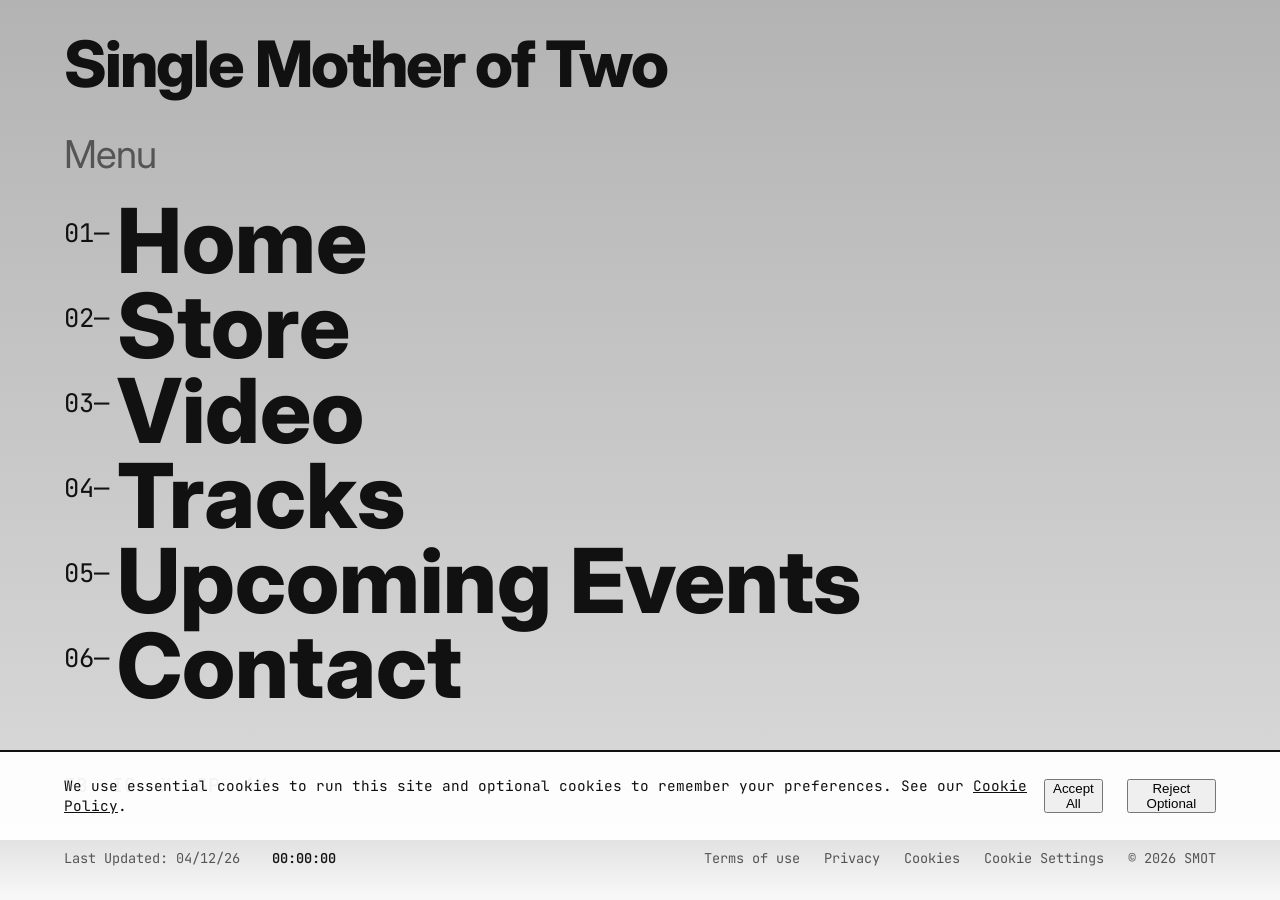
<file: index.html>
<!DOCTYPE html>
<html lang="en">

<head>
    <meta charset="UTF-8">
    <meta name="viewport" content="width=device-width, initial-scale=1.0">
    <title>SMOT | Official Site</title>
    <!-- Brutalist fonts: Inter for bold headings, JetBrains Mono for metadata -->
    <link rel="preconnect" href="https://fonts.googleapis.com">
    <link rel="preconnect" href="https://fonts.gstatic.com" crossorigin>
    <link
        href="https://fonts.googleapis.com/css2?family=Inter:wght@400;600;800&family=JetBrains+Mono:wght@400;600&display=swap"
        rel="stylesheet">
    <link rel="icon" type="image/svg+xml" href="assets/favicon.svg">
    <link rel="stylesheet" href="assets/style.css">

    <!-- SpectraNoise WebGL script -->
    <script src="assets/spectra-noise.js"></script>
</head>

<body>
    <!-- Full viewport WebGL background -->
    <canvas id="spectra-bg"></canvas>

    <!-- Dark overlay to ensure text readability -->
    <div class="bg-overlay"></div>

    <!-- Right-aligned main content layout -->
    <main class="main-content">

        <!-- Header / Identity -->
        <header class="header">
            <h1 class="logo">Single Mother of Two</h1>
            <button class="menu-toggle" aria-label="Toggle menu" id="js-menu-toggle">
                <span></span>
                <span></span>
                <span></span>
            </button>
        </header>

        <!-- Right-aligned navigation list -->
        <nav class="nav-list" id="js-nav-list">
            <h2 class="nav-section-title">Menu</h2>
            <a href="index.html" class="nav-item"><span>01—</span>Home</a>
            <a href="#store" class="nav-item"><span>02—</span>Store</a>
            <a href="#video" class="nav-item"><span>03—</span>Video</a>
            <a href="#tracks" class="nav-item"><span>04—</span>Tracks</a>
            <a href="#events" class="nav-item"><span>05—</span>Upcoming Events</a>
            <a href="contact.html" class="nav-item"><span>06—</span>Contact</a>

            <div class="social-links-inline">
                <a href="#" aria-label="Facebook">FB</a>
                <a href="#" aria-label="Instagram">IG</a>
                <a href="#" aria-label="X">X</a>
                <a href="#" aria-label="Spotify">SP</a>
                <a href="#" aria-label="Apple Music">AM</a>
            </div>
        </nav>

        <!-- Content Portals -->
        <div class="content-sections">
            <section id="store" class="section-overlay">
                <div class="section-header">
                    <h2 class="section-title">Store</h2>
                    <a href="#" class="close-btn" data-close="store">(Close...)</a>
                </div>
                <div class="store-grid">
                    <div class="product">
                        <img src="public/2.jpg" alt="SMOT LP">
                        <div class="product-meta">
                            <h3>SMOT LP</h3>
                            <a href="#" class="btn-text">PRE-ORDER</a>
                        </div>
                    </div>
                    <div class="product">
                        <img src="public/3.jpg" alt="SMOT T-SHIRT">
                        <div class="product-meta">
                            <h3>SMOT T-SHIRT</h3>
                            <a href="#" class="btn-text">PRE-ORDER</a>
                        </div>
                    </div>
                    <div class="product">
                        <img src="public/4.jpg" alt="SMOT BUNDLE">
                        <div class="product-meta">
                            <h3>SMOT BUNDLE</h3>
                            <a href="#" class="btn-text">PRE-ORDER</a>
                        </div>
                    </div>
                </div>
            </section>

            <section id="video" class="section-overlay">
                <div class="section-header">
                    <h2 class="section-title">Video</h2>
                    <a href="#" class="close-btn" data-close="video">(Close...)</a>
                </div>
                <div class="video-container">
                    <iframe width="560" height="315" src="https://www.youtube-nocookie.com/embed/dQw4w9WgXcQ"
                        title="YouTube video player" frameborder="0"
                        allow="accelerometer; autoplay; clipboard-write; encrypted-media; gyroscope; picture-in-picture"
                        allowfullscreen></iframe>
                </div>
            </section>

            <section id="tracks" class="section-overlay">
                <div class="section-header">
                    <h2 class="section-title">Tracks</h2>
                    <a href="#" class="close-btn" data-close="tracks">(Close...)</a>
                </div>
                <div class="list-layout" id="tracks-list">
                    <div class="list-item">
                        <div class="list-meta">Loading...</div>
                        <div class="list-body">
                            <strong>Fetching tracks</strong>
                            <span>From SoundCloud</span>
                        </div>
                        <div class="list-actions">
                            <a href="https://soundcloud.com/singlemotheroftwo/tracks" target="_blank"
                                rel="noopener noreferrer">(Open)</a>
                        </div>
                    </div>
                </div>
                <div class="track-player" id="track-player">
                    <div class="video-container track-player-frame">
                        <iframe id="soundcloud-player" src="about:blank" title="SoundCloud player" frameborder="0"
                            allow="autoplay"></iframe>
                    </div>
                </div>
            </section>

            <section id="events" class="section-overlay">
                <div class="section-header">
                    <h2 class="section-title">Upcoming Events</h2>
                    <a href="#" class="close-btn" data-close="events">(Close...)</a>
                </div>
                <div class="list-layout">
                    <div class="list-item">
                        <div class="list-meta">07 Apr 26</div>
                        <div class="list-body">
                            <strong>DUST</strong>
                            <span>Brighton And Hove</span>
                        </div>
                        <div class="list-actions">
                            <a href="#">(Tickets...)</a>
                            <a href="#">(Going...)</a>
                        </div>
                    </div>
                    <div class="list-item">
                        <div class="list-meta">08 Apr 26</div>
                        <div class="list-body">
                            <strong>Colour Factory</strong>
                            <span>London</span>
                        </div>
                        <div class="list-actions">
                            <a href="#">(Tickets...)</a>
                            <a href="#">(Going...)</a>
                        </div>
                    </div>
                </div>
            </section>
        </div>

    </main>

    <!-- Digital clock style footer -->
    <footer class="footer">
        <div class="footer-meta">
            <span>Last Updated:
                <script>document.write(new Date().toLocaleDateString('en-GB', { day: 'numeric', month: 'numeric', year: '2-digit' }))</script>
            </span>
            <span id="clock" class="clock">00:00:00</span>
        </div>
        <div class="footer-links">
            <a href="terms.html" target="_blank" rel="noopener noreferrer">Terms of use</a>
            <a href="privacy.html" target="_blank" rel="noopener noreferrer">Privacy</a>
            <a href="cookies.html" target="_blank" rel="noopener noreferrer">Cookies</a>
            <a href="cookies.html#settings" target="_blank" rel="noopener noreferrer">Cookie Settings</a>
            <span>© 2026 SMOT</span>
        </div>
    </footer>

    <script src="assets/main.js"></script>
    <script src="assets/cookies.js"></script>
</body>

</html>
</file>
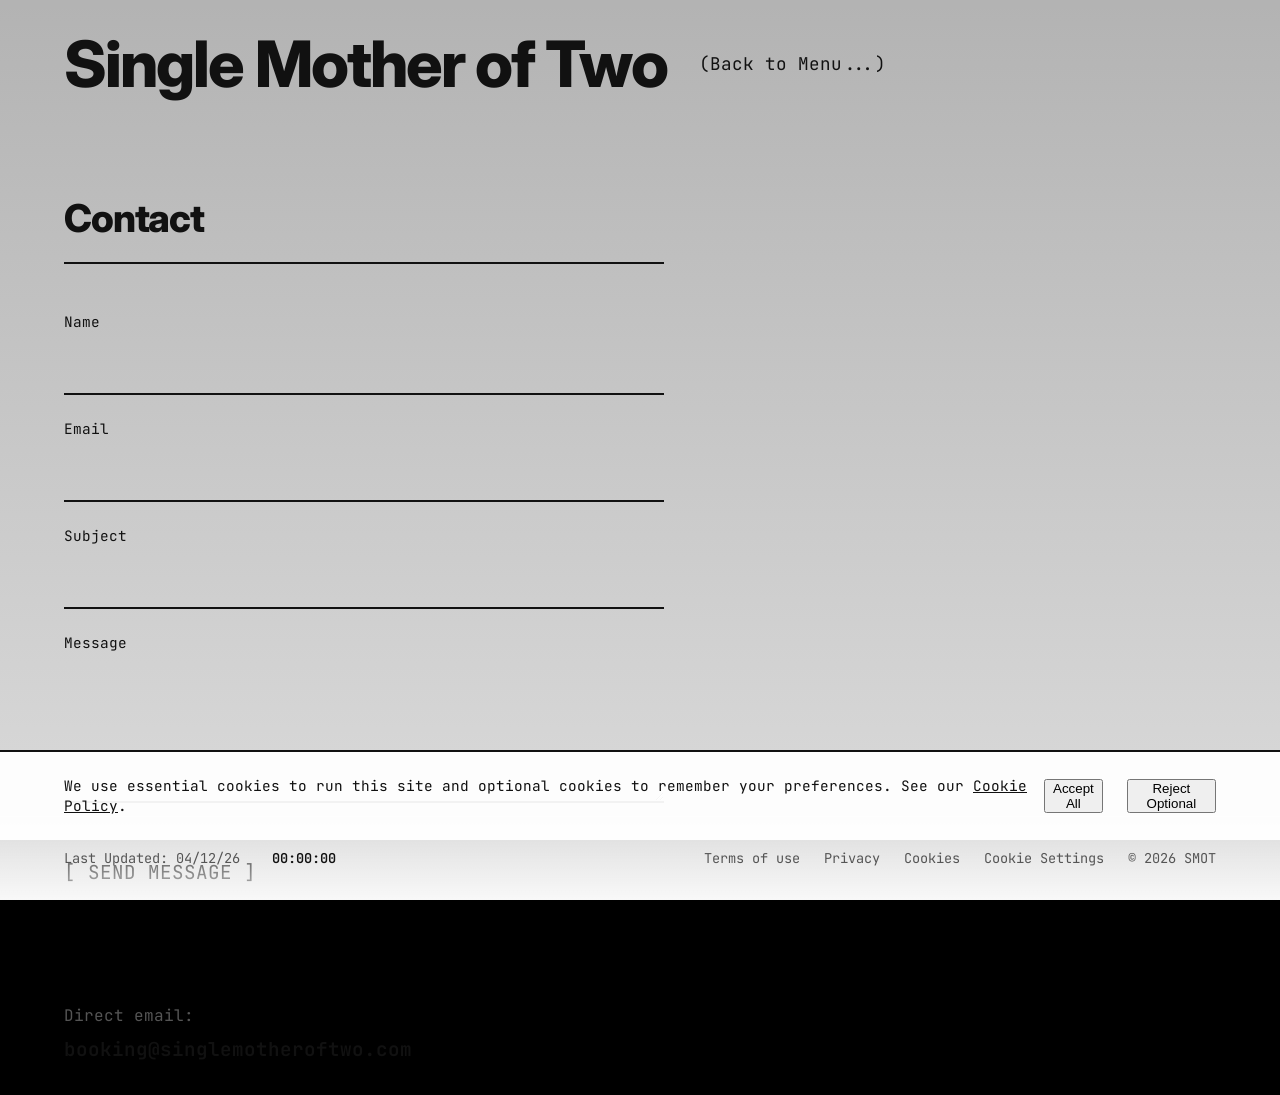
<file: contact.html>
<!DOCTYPE html>
<html lang="en">

<head>
    <meta charset="UTF-8">
    <meta name="viewport" content="width=device-width, initial-scale=1.0">
    <title>SMOT | Contact</title>
    <!-- Brutalist fonts: Inter for bold headings, JetBrains Mono for metadata -->
    <link rel="preconnect" href="https://fonts.googleapis.com">
    <link rel="preconnect" href="https://fonts.gstatic.com" crossorigin>
    <link
        href="https://fonts.googleapis.com/css2?family=Inter:wght@400;600;800&family=JetBrains+Mono:wght@400;600&display=swap"
        rel="stylesheet">
    <link rel="icon" type="image/svg+xml" href="assets/favicon.svg">
    <link rel="stylesheet" href="assets/style.css">

    <!-- SpectraNoise WebGL script -->
    <script src="assets/spectra-noise.js"></script>
</head>

<body>
    <!-- Full viewport WebGL background -->
    <canvas id="spectra-bg"></canvas>

    <!-- Dark overlay to ensure text readability -->
    <div class="bg-overlay"></div>

    <main class="main-content">
        <!-- Header / Identity -->
        <header class="header">
            <h1 class="logo">Single Mother of Two</h1>
            <a href="index.html" class="close-btn" style="margin-left: 2rem;">(Back to Menu...)</a>
        </header>

        <!-- Left-aligned Contact form -->
        <div style="width: 100%; max-width: 600px; margin-top: 4rem;">
            <div class="section-header">
                <h2 class="section-title">Contact</h2>
            </div>

            <form id="contact-form" class="contact-form" novalidate>
                <div style="display: flex; flex-direction: column; text-align: left;">
                    <label for="contact-name">Name</label>
                    <input id="contact-name" name="name" type="text" autocomplete="name" required>
                </div>

                <div style="display: flex; flex-direction: column; text-align: left;">
                    <label for="contact-email">Email</label>
                    <input id="contact-email" name="email" type="email" autocomplete="email" required>
                </div>

                <div style="display: flex; flex-direction: column; text-align: left;">
                    <label for="contact-subject">Subject</label>
                    <input id="contact-subject" name="subject" type="text" required>
                </div>

                <div style="display: flex; flex-direction: column; text-align: left;">
                    <label for="contact-message">Message</label>
                    <textarea id="contact-message" name="message" required></textarea>
                </div>

                <input id="contact-honeypot" name="company" type="text" tabindex="-1" autocomplete="off"
                    aria-hidden="true">
                <input id="contact-started-at" name="started_at" type="hidden">
                <input id="contact-interacted" name="interacted" type="hidden" value="0">

                <button type="submit" class="btn-text"
                    style="background: none; border: none; cursor: pointer; text-align: left; padding: 1rem 0; font-size: 1.2rem; margin-top: 1rem;">[
                    SEND MESSAGE ]</button>
                <p id="contact-form-status" class="contact-status" aria-live="polite"
                    style="font-family: var(--font-mono); margin-top: 1rem;"></p>
            </form>

            <div style="margin-top: 4rem; font-family: var(--font-mono); text-align: left;">
                <p style="color: var(--text-secondary); margin-bottom: 0.5rem;">Direct email:</p>
                <a href="mailto:booking@singlemotheroftwo.com"
                    style="font-size: 1.2rem; font-weight: 600;">booking@singlemotheroftwo.com</a>
            </div>
        </div>
    </main>

    <!-- Digital clock style footer -->
    <footer class="footer">
        <div class="footer-meta">
            <span>Last Updated:
                <script>document.write(new Date().toLocaleDateString('en-GB', { day: 'numeric', month: 'numeric', year: '2-digit' }))</script>
            </span>
            <span id="clock" class="clock">00:00:00</span>
        </div>
        <div class="footer-links">
            <a href="terms.html" target="_blank" rel="noopener noreferrer">Terms of use</a>
            <a href="privacy.html" target="_blank" rel="noopener noreferrer">Privacy</a>
            <a href="cookies.html" target="_blank" rel="noopener noreferrer">Cookies</a>
            <a href="cookies.html#settings" target="_blank" rel="noopener noreferrer">Cookie Settings</a>
            <span>© 2026 SMOT</span>
        </div>
    </footer>

    <script src="assets/main.js"></script>
    <script src="assets/contact.js"></script>
    <script src="assets/cookies.js"></script>
</body>

</html>
</file>
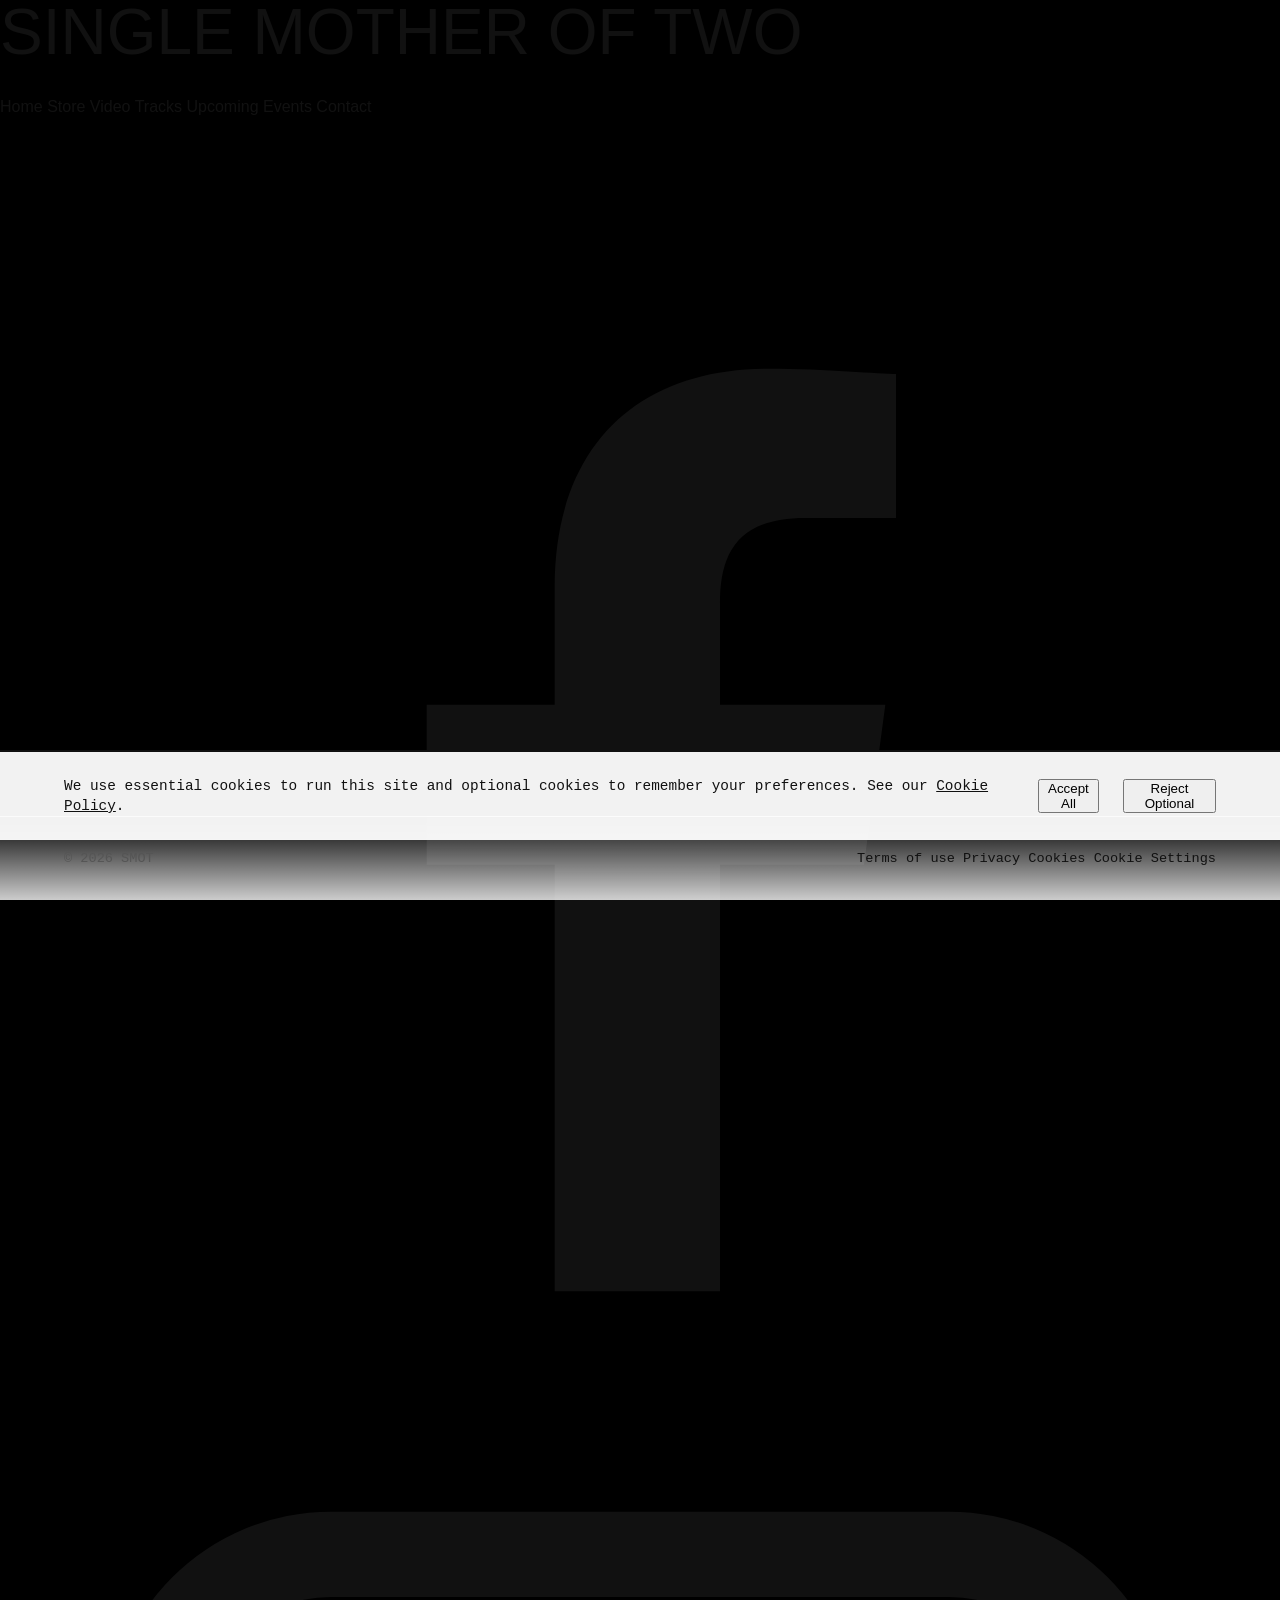
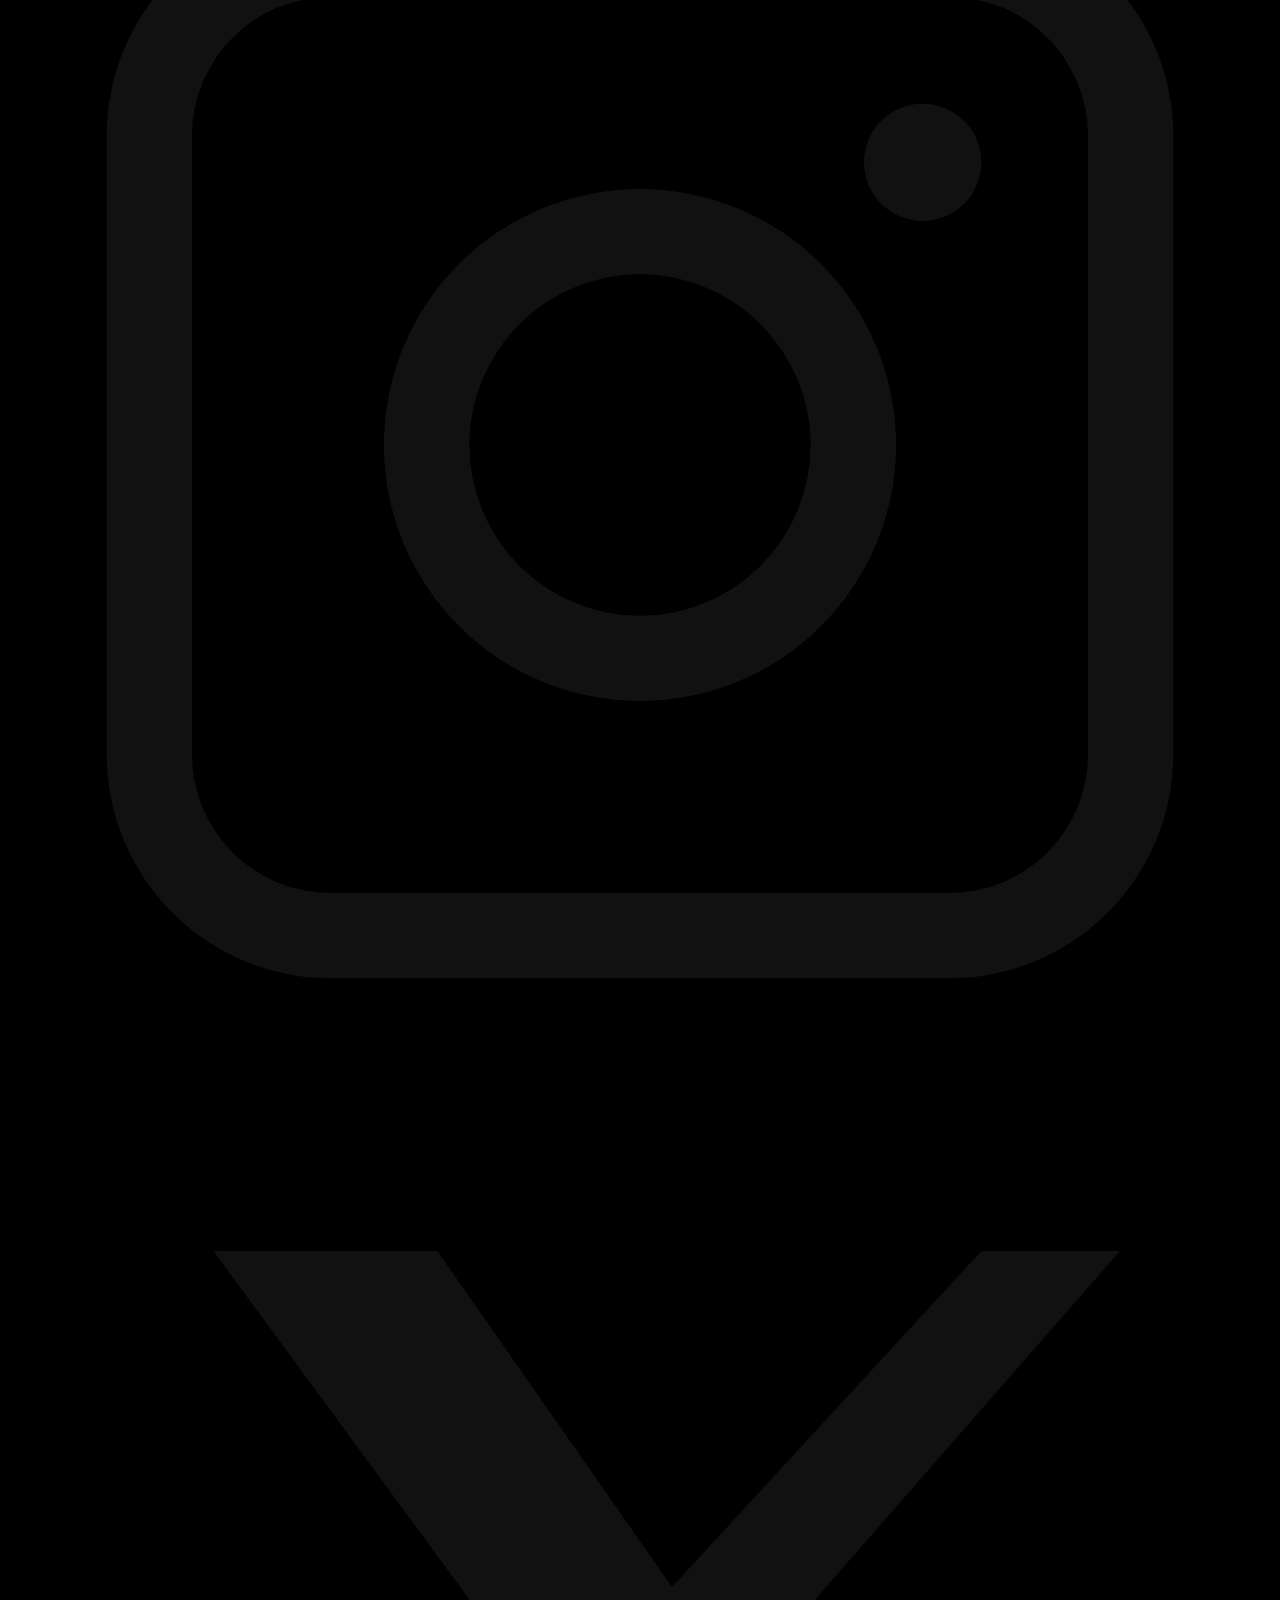
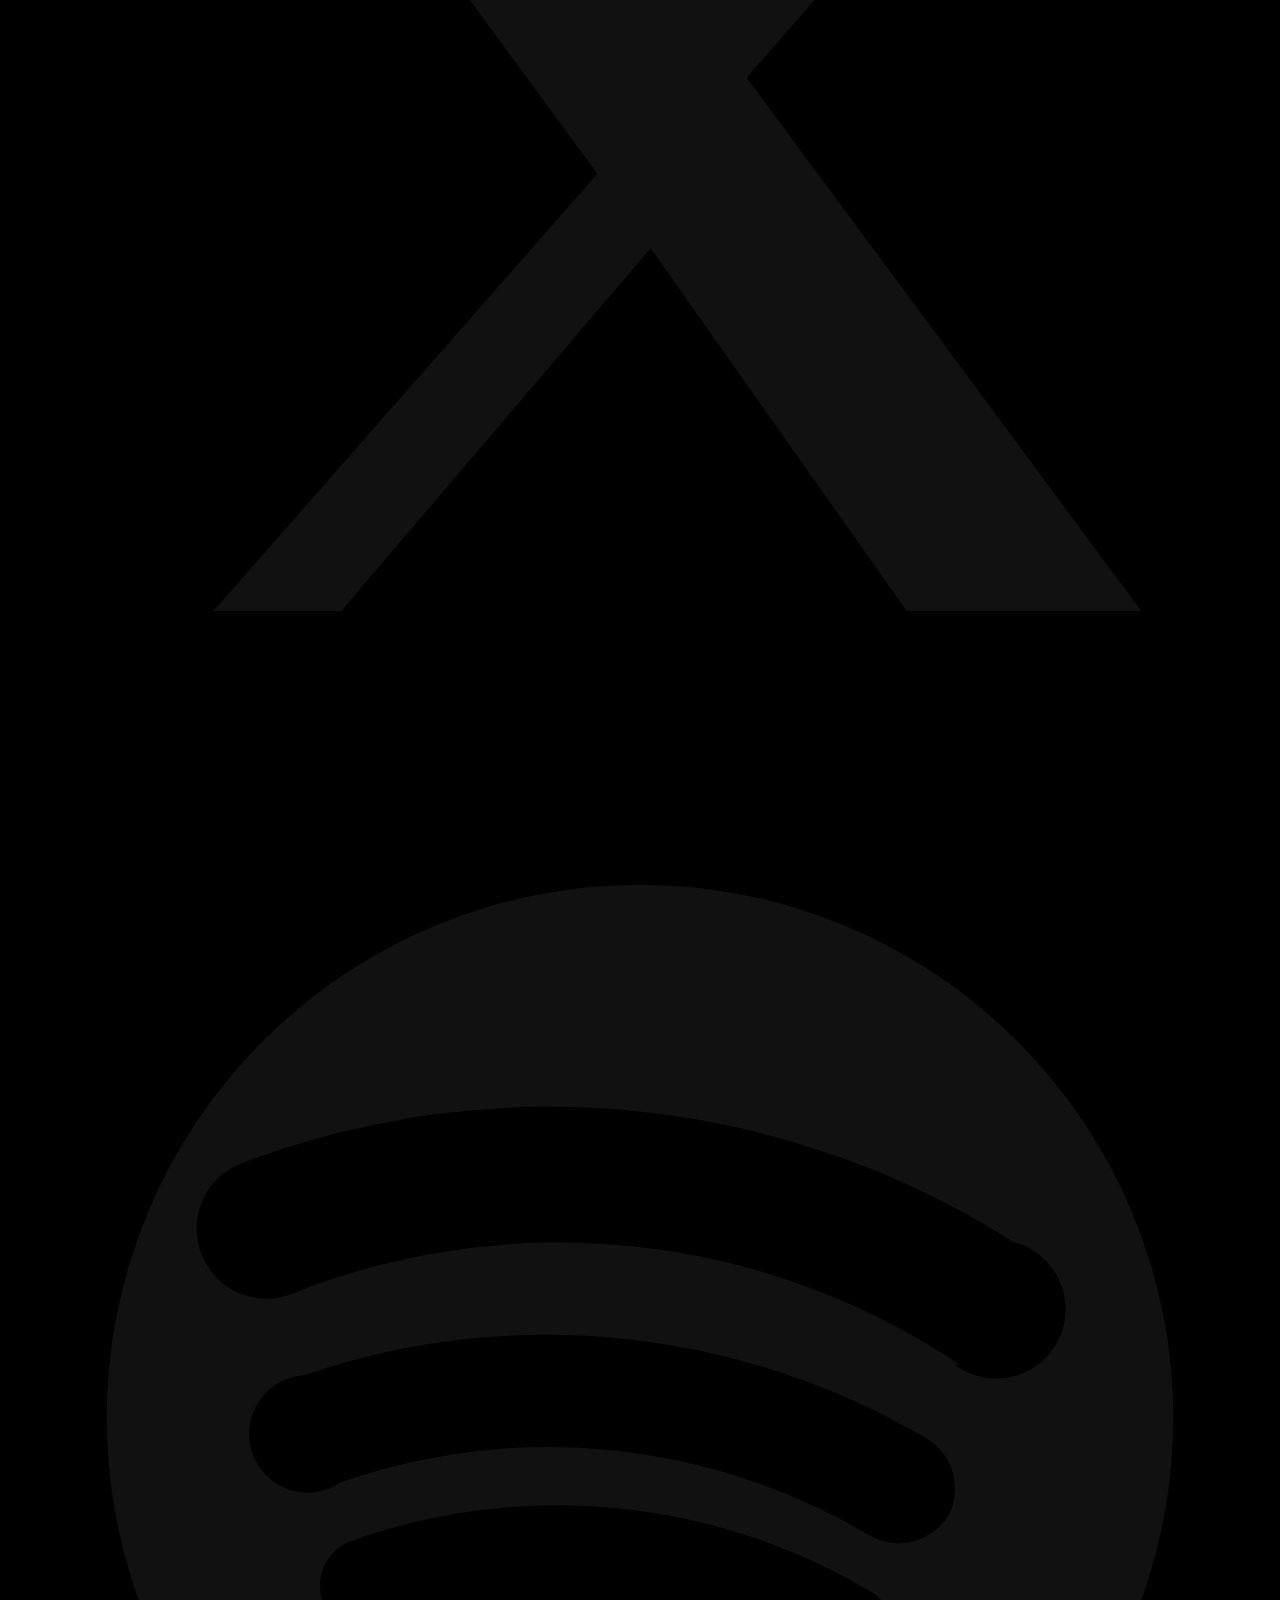
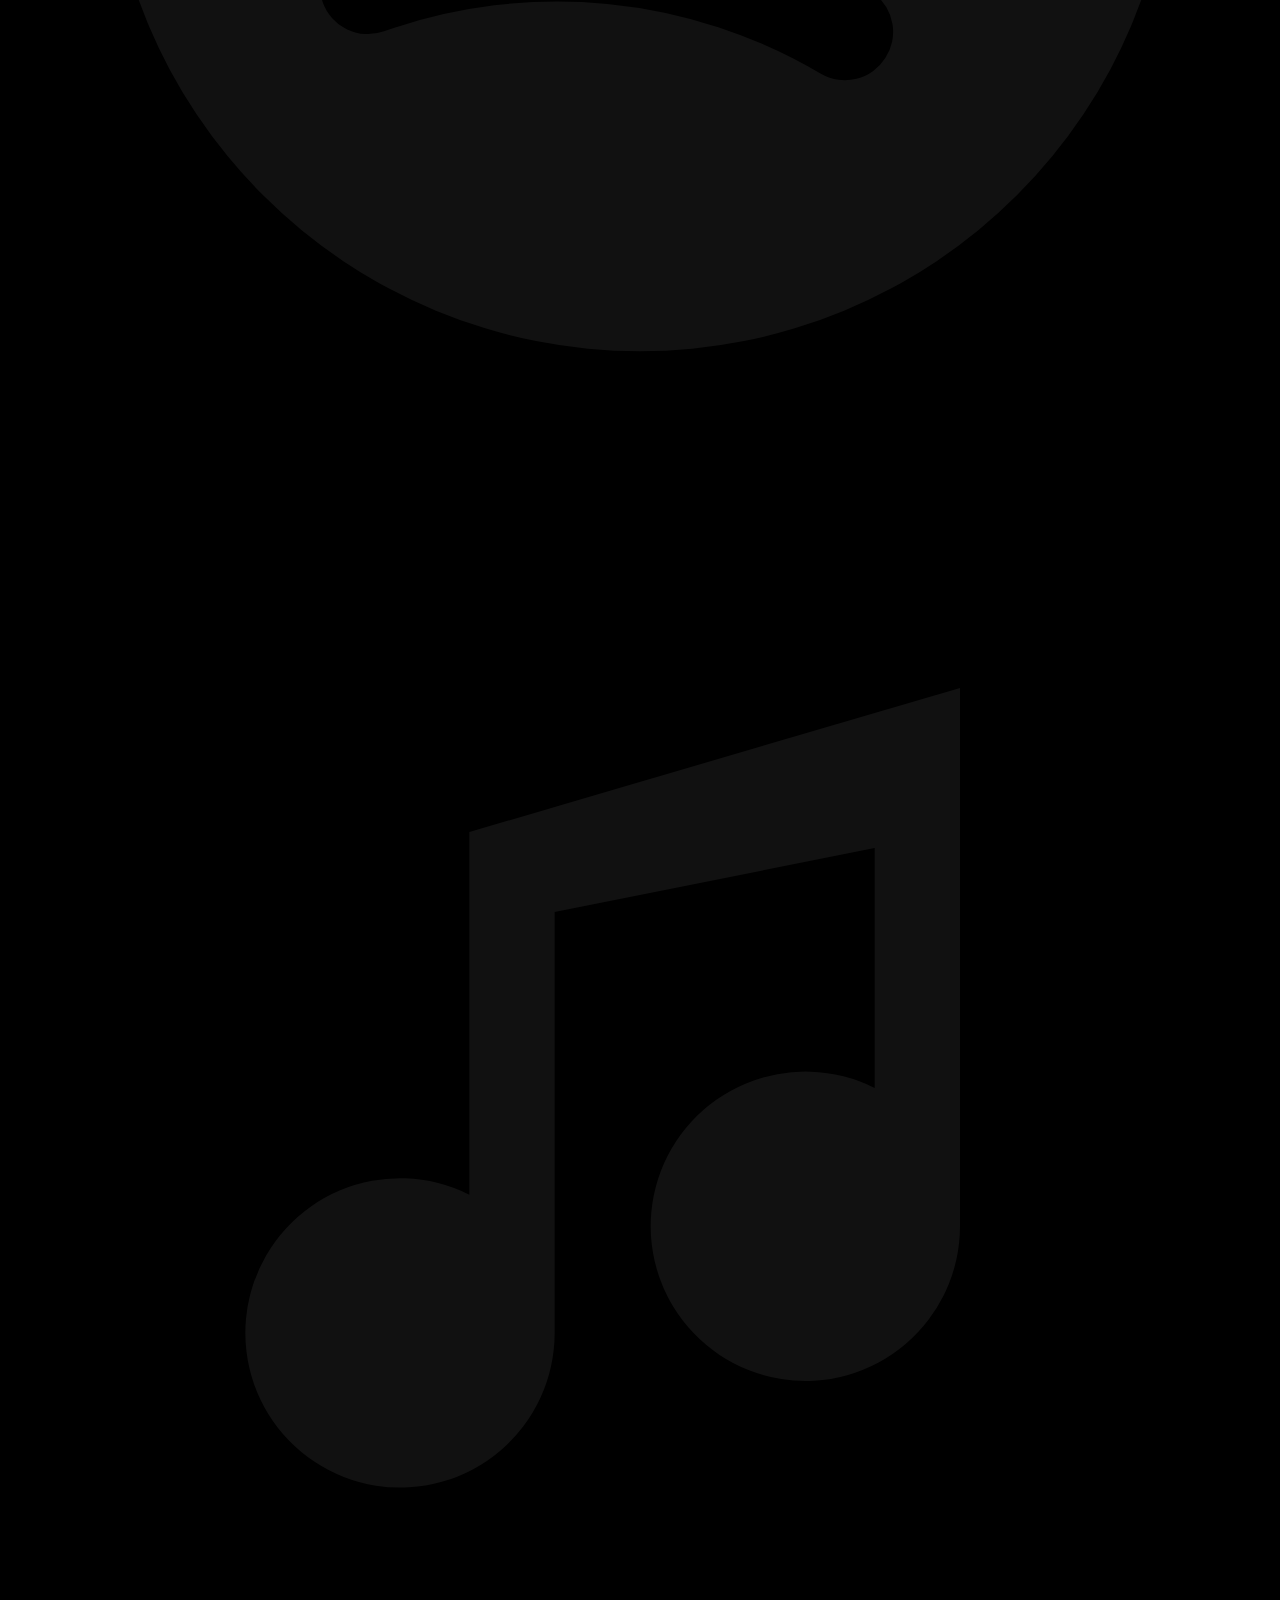
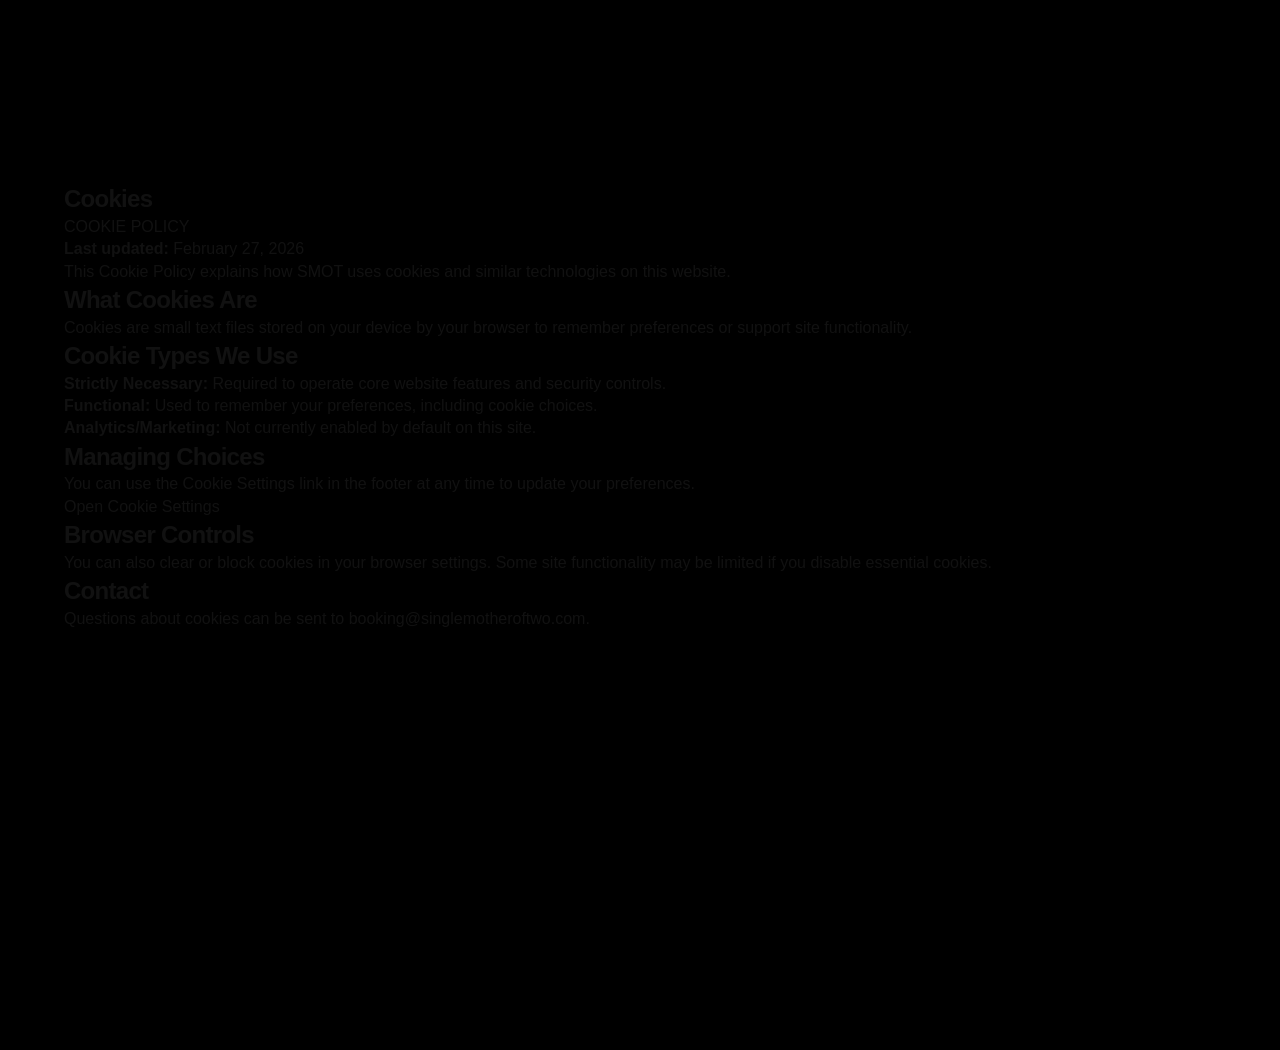
<file: cookies.html>
<!DOCTYPE html>
<html lang="en">

<head>
    <meta charset="UTF-8">
    <meta name="viewport" content="width=device-width, initial-scale=1.0">
    <title>SMOT | Cookie Policy</title>
    <link rel="preconnect" href="https://fonts.googleapis.com">
    <link rel="preconnect" href="https://fonts.gstatic.com" crossorigin>
    <link
        href="https://fonts.googleapis.com/css2?family=Montserrat:wght@300;400;500;600&family=Playfair+Display:ital,wght@0,400;0,600;1,400&display=swap"
        rel="stylesheet">
    <link rel="icon" type="image/svg+xml" href="assets/favicon.svg">
    <link rel="stylesheet" href="assets/style.css">
</head>

<body>
    <div class="background-container"></div>

    <header class="header">
        <a href="index.html" class="logo">SINGLE MOTHER OF TWO</a>
        <button class="menu-toggle" aria-label="Toggle menu">
            <span></span>
            <span></span>
            <span></span>
        </button>
    </header>

    <div class="menu-overlay">
        <nav class="overlay-nav">
            <a href="index.html">Home</a>
            <a href="index.html#store">Store</a>
            <a href="index.html#video">Video</a>
            <a href="index.html#tracks">Tracks</a>
            <a href="index.html#events">Upcoming Events</a>
            <a href="contact.html">Contact</a>
        </nav>
        <div class="social-links">
            <a href="#" aria-label="Facebook">
                <svg viewBox="0 0 24 24" aria-hidden="true">
                    <path d="M13.5 22v-8h2.7l.4-3h-3.1V9.1c0-.9.3-1.6 1.6-1.6h1.7V4.8c-.3 0-1.3-.1-2.4-.1-2.4 0-4 1.4-4 4.1V11H8v3h2.4v8h3.1z" fill="currentColor"/>
                </svg>
            </a>
            <a href="#" aria-label="Instagram">
                <svg viewBox="0 0 24 24" aria-hidden="true">
                    <path d="M12 7.2A4.8 4.8 0 1 0 12 16.8 4.8 4.8 0 1 0 12 7.2zm0 8A3.2 3.2 0 1 1 12 8.8a3.2 3.2 0 0 1 0 6.4z" fill="currentColor"/>
                    <path d="M17.8 2H6.2A4.2 4.2 0 0 0 2 6.2v11.6A4.2 4.2 0 0 0 6.2 22h11.6a4.2 4.2 0 0 0 4.2-4.2V6.2A4.2 4.2 0 0 0 17.8 2zm2.6 15.8a2.6 2.6 0 0 1-2.6 2.6H6.2a2.6 2.6 0 0 1-2.6-2.6V6.2a2.6 2.6 0 0 1 2.6-2.6h11.6a2.6 2.6 0 0 1 2.6 2.6v11.6z" fill="currentColor"/>
                    <circle cx="17.3" cy="6.7" r="1.1" fill="currentColor"/>
                </svg>
            </a>
            <a href="#" aria-label="X">
                <svg viewBox="0 0 24 24" aria-hidden="true">
                    <path d="M4 3h4.2l4.4 6.3L18.4 3H21l-7 8 7.4 10H17l-4.8-6.8L6.4 21H4l7.2-8.2z" fill="currentColor"/>
                </svg>
            </a>
            <a href="#" aria-label="Spotify">
                <svg viewBox="0 0 24 24" aria-hidden="true">
                    <path d="M12 2a10 10 0 1 0 10 10A10 10 0 0 0 12 2zm4.6 14.5a.9.9 0 0 1-1.2.3 9.7 9.7 0 0 0-8.2-.8.9.9 0 1 1-.6-1.7 11.5 11.5 0 0 1 9.8 1 .9.9 0 0 1 .2 1.2zm1.2-2.7a1.1 1.1 0 0 1-1.5.4 11.8 11.8 0 0 0-9.9-1 1.1 1.1 0 1 1-.7-2 14 14 0 0 1 11.7 1.2 1.1 1.1 0 0 1 .4 1.4zm.2-2.8A13.5 13.5 0 0 0 5.4 9.7a1.3 1.3 0 1 1-.8-2.5 16.2 16.2 0 0 1 14.4 1.5 1.3 1.3 0 1 1-1.1 2.3z" fill="currentColor"/>
                </svg>
            </a>
            <a href="#" aria-label="Apple Music">
                <svg viewBox="0 0 24 24" aria-hidden="true">
                    <path d="M18 4.2v10.1a2.9 2.9 0 1 1-1.6-2.6V7.2l-6 1.2v7.9a2.9 2.9 0 1 1-1.6-2.6V6.9z" fill="currentColor"/>
                </svg>
            </a>
        </div>
    </div>

    <main class="main-content">
        <section class="hero contact-hero">
            <h1 class="hero-title">Cookies</h1>
            <p class="hero-subtitle">COOKIE POLICY</p>
        </section>

        <section class="legal-section">
            <p><strong>Last updated:</strong> February 27, 2026</p>
            <p>This Cookie Policy explains how SMOT uses cookies and similar technologies on this website.</p>

            <h2 class="section-heading">What Cookies Are</h2>
            <p>Cookies are small text files stored on your device by your browser to remember preferences or support site functionality.</p>

            <h2 class="section-heading">Cookie Types We Use</h2>
            <p><strong>Strictly Necessary:</strong> Required to operate core website features and security controls.</p>
            <p><strong>Functional:</strong> Used to remember your preferences, including cookie choices.</p>
            <p><strong>Analytics/Marketing:</strong> Not currently enabled by default on this site.</p>

            <h2 class="section-heading">Managing Choices</h2>
            <p>You can use the Cookie Settings link in the footer at any time to update your preferences.</p>
            <p><a href="#" data-open-cookie-settings class="btn btn-outline btn-sm">Open Cookie Settings</a></p>

            <h2 class="section-heading">Browser Controls</h2>
            <p>You can also clear or block cookies in your browser settings. Some site functionality may be limited if you disable essential cookies.</p>

            <h2 class="section-heading">Contact</h2>
            <p>Questions about cookies can be sent to <a href="mailto:booking@singlemotheroftwo.com">booking@singlemotheroftwo.com</a>.</p>
        </section>
    </main>

    <footer class="footer">
        <p>© 2026 SMOT</p>
        <div class="legal-links">
            <a href="terms.html" target="_blank" rel="noopener noreferrer">Terms of use</a>
            <a href="privacy.html" target="_blank" rel="noopener noreferrer">Privacy</a>
            <a href="cookies.html" target="_blank" rel="noopener noreferrer">Cookies</a>
            <a href="cookies.html#settings" target="_blank" rel="noopener noreferrer">Cookie Settings</a>
        </div>
    </footer>

    <script src="assets/main.js"></script>
    <script src="assets/cookies.js"></script>
</body>

</html>
</file>
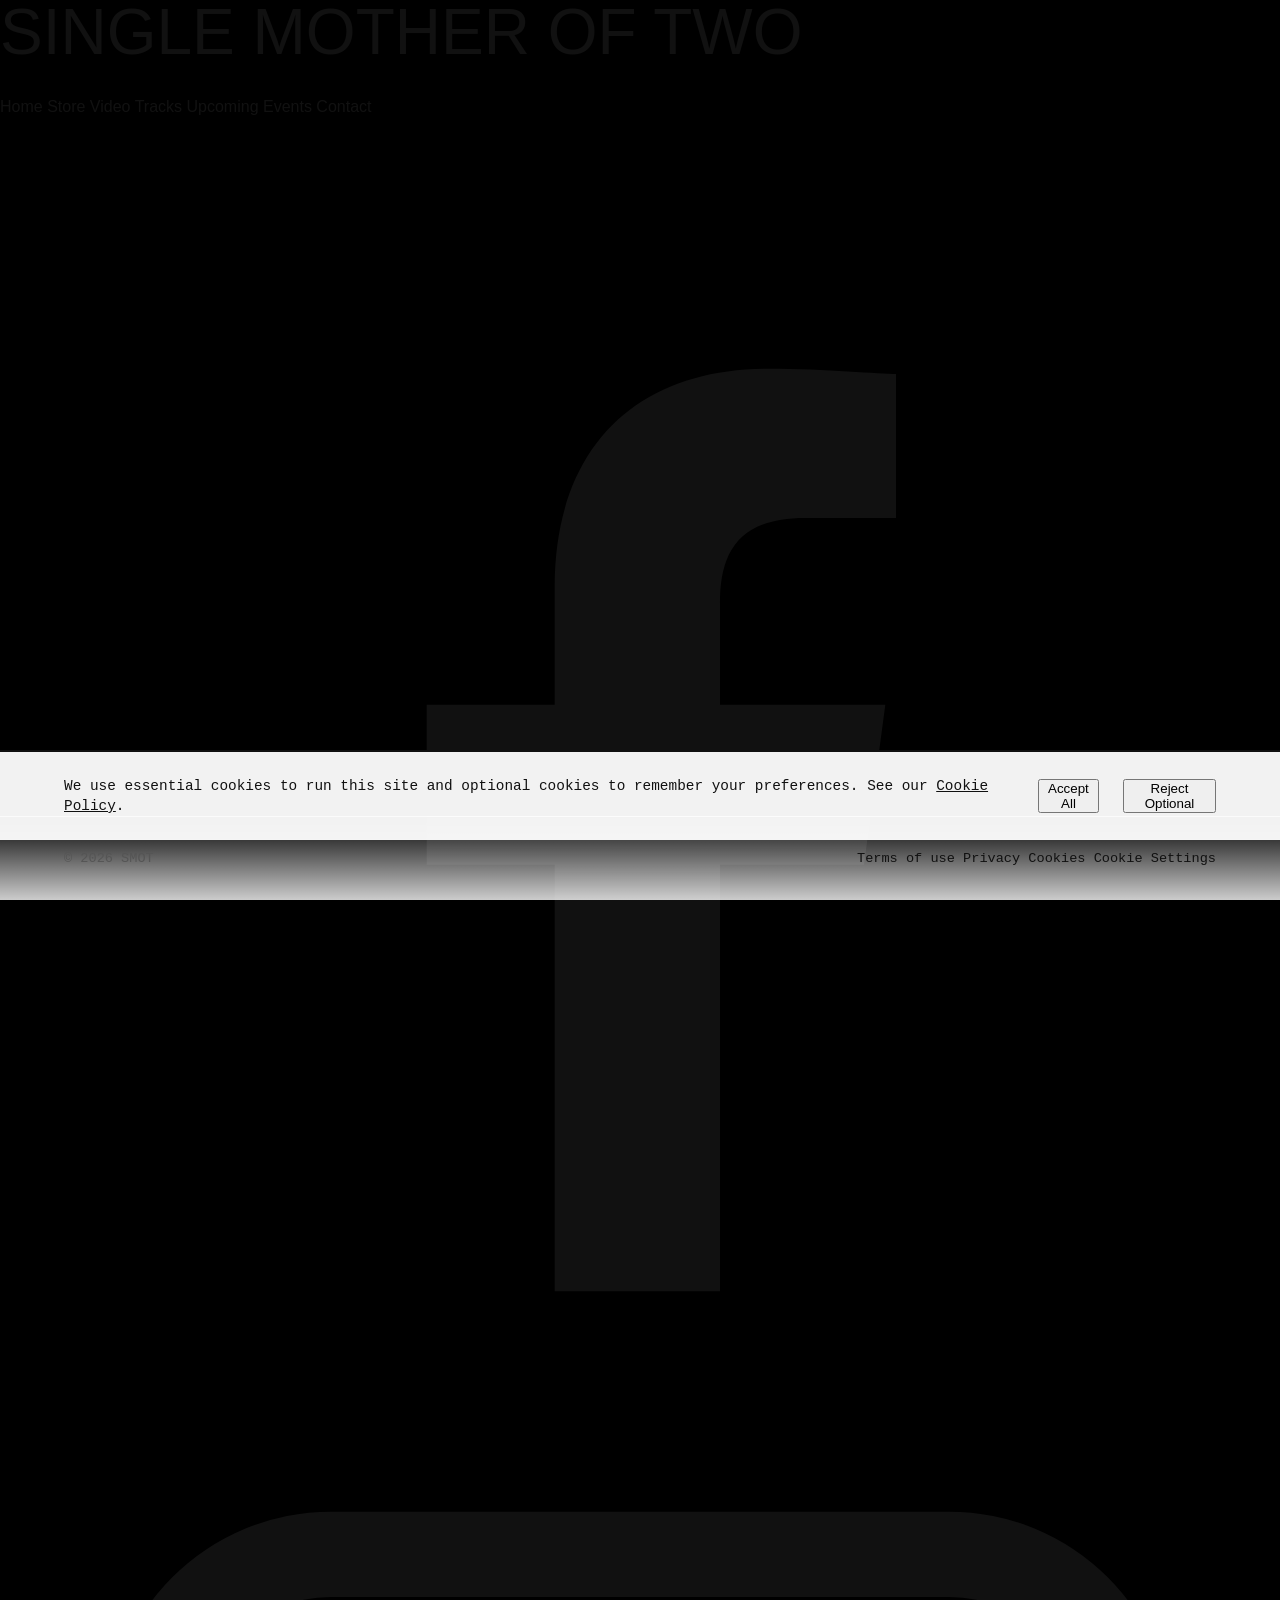
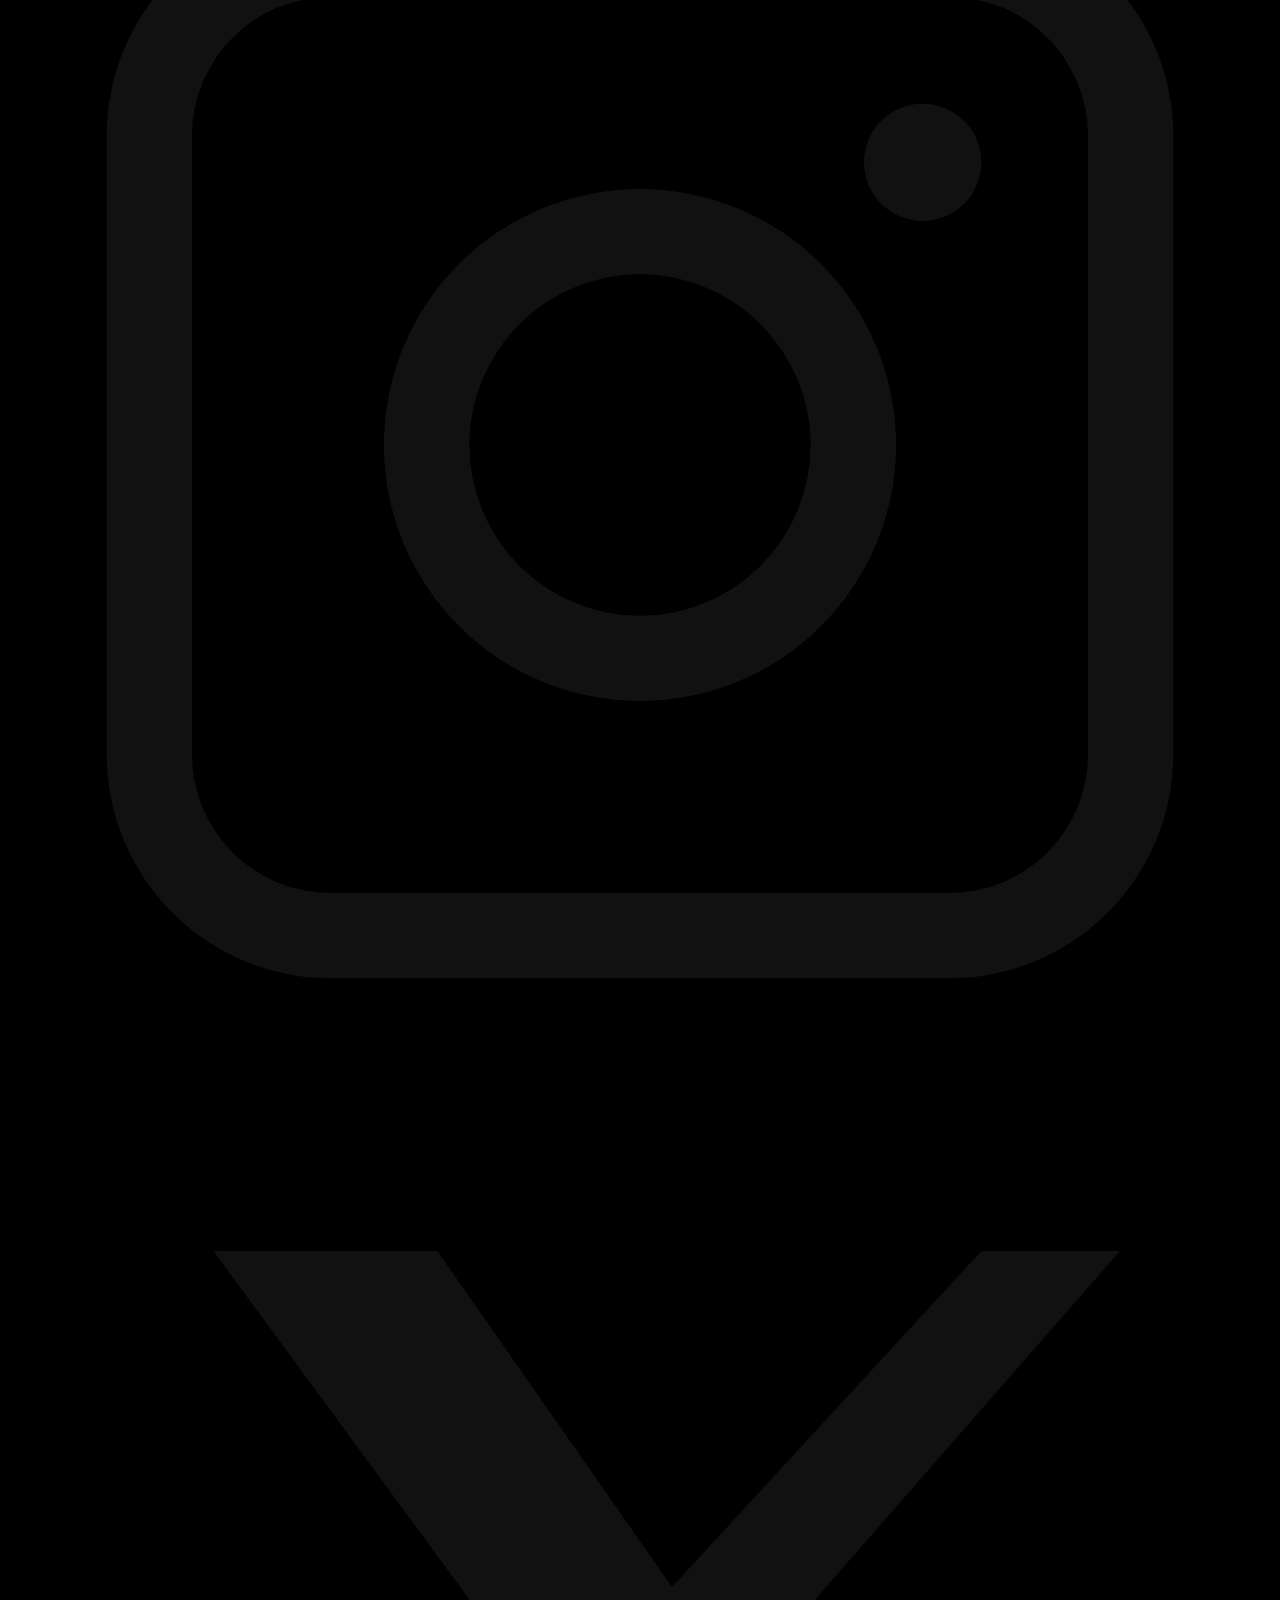
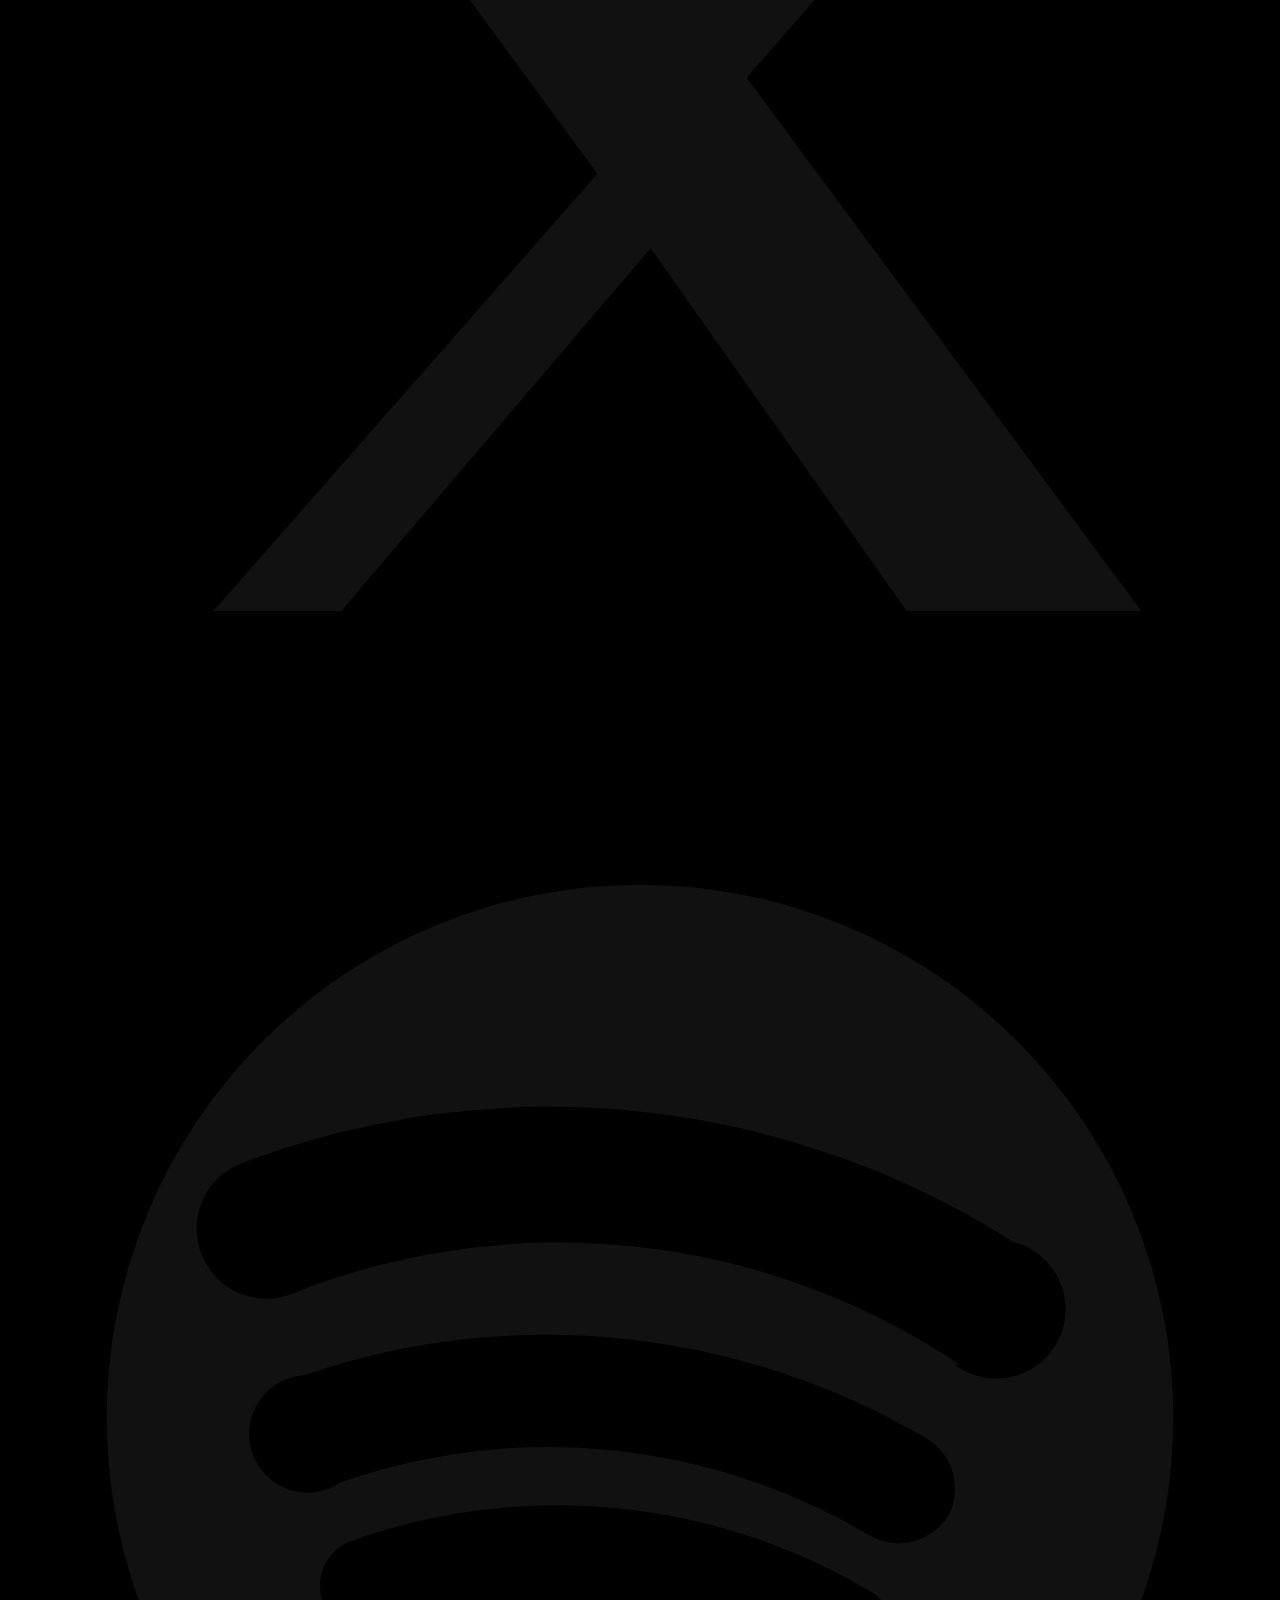
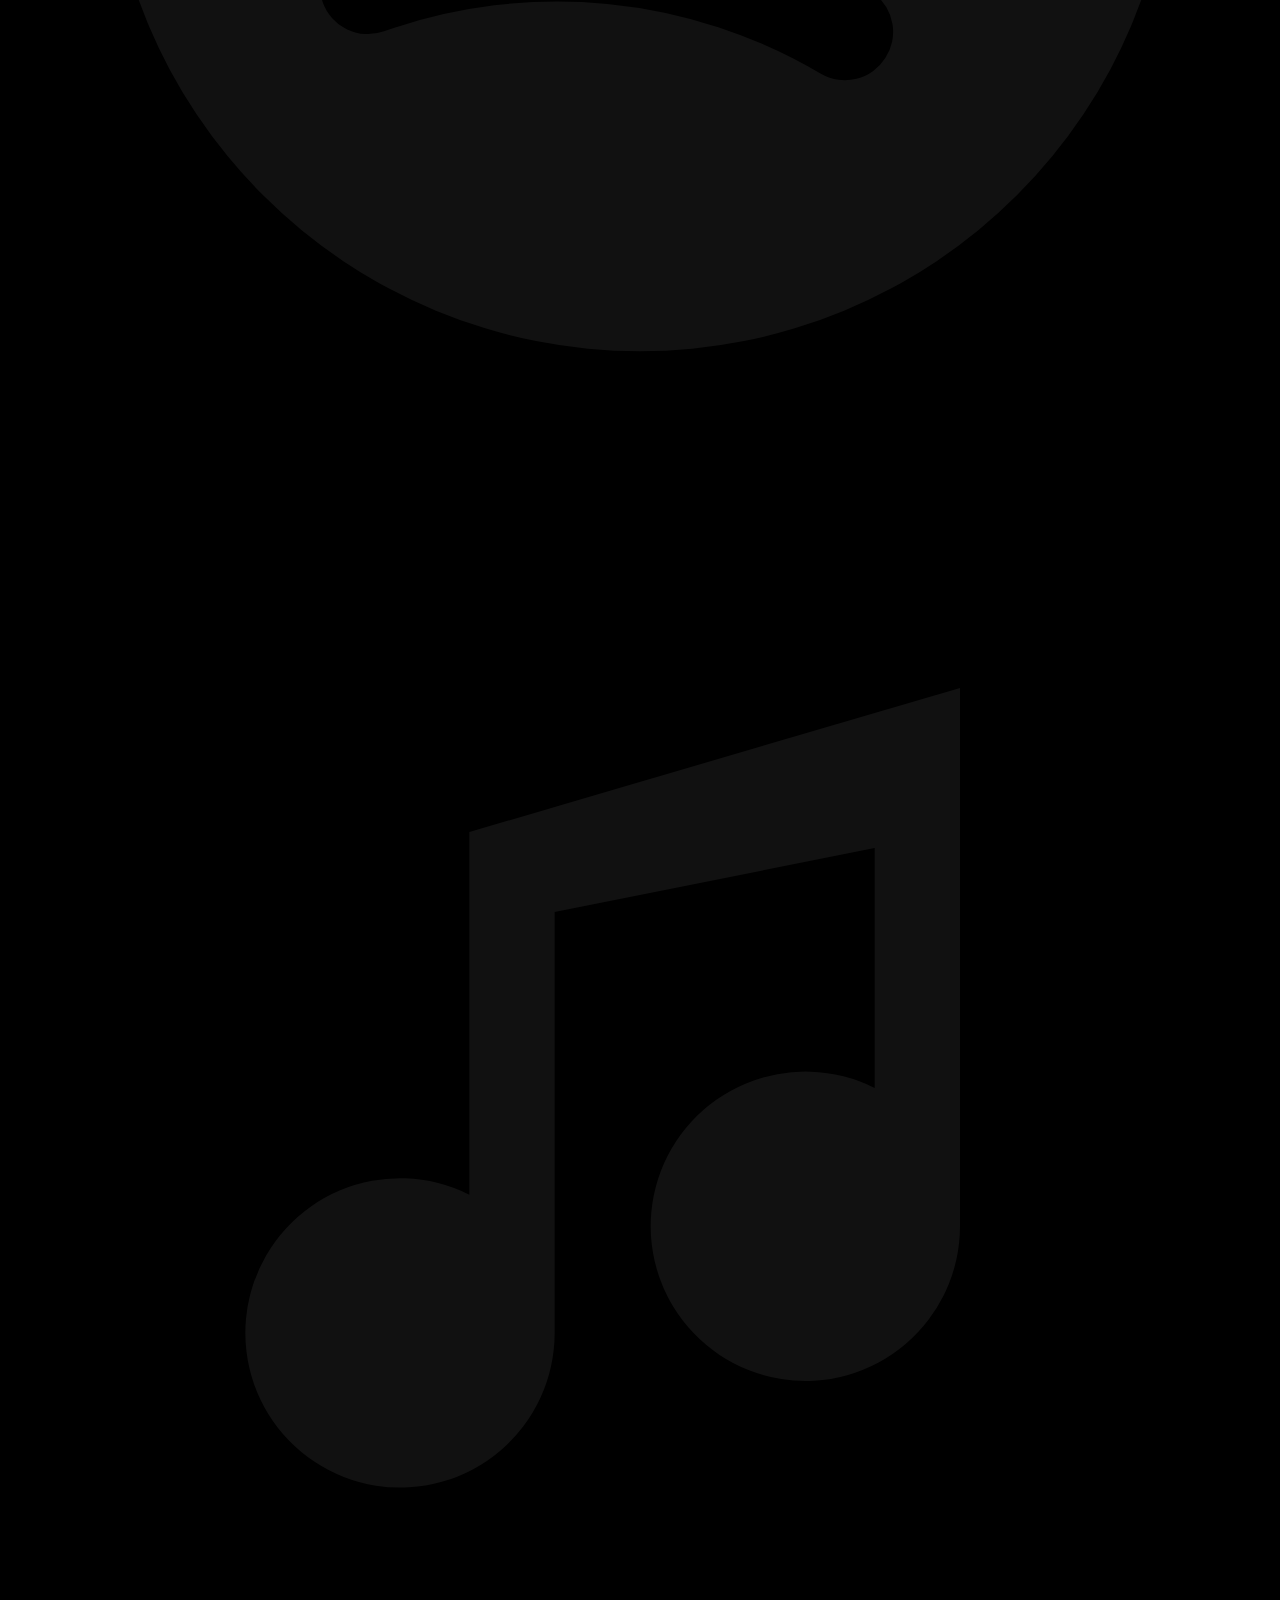
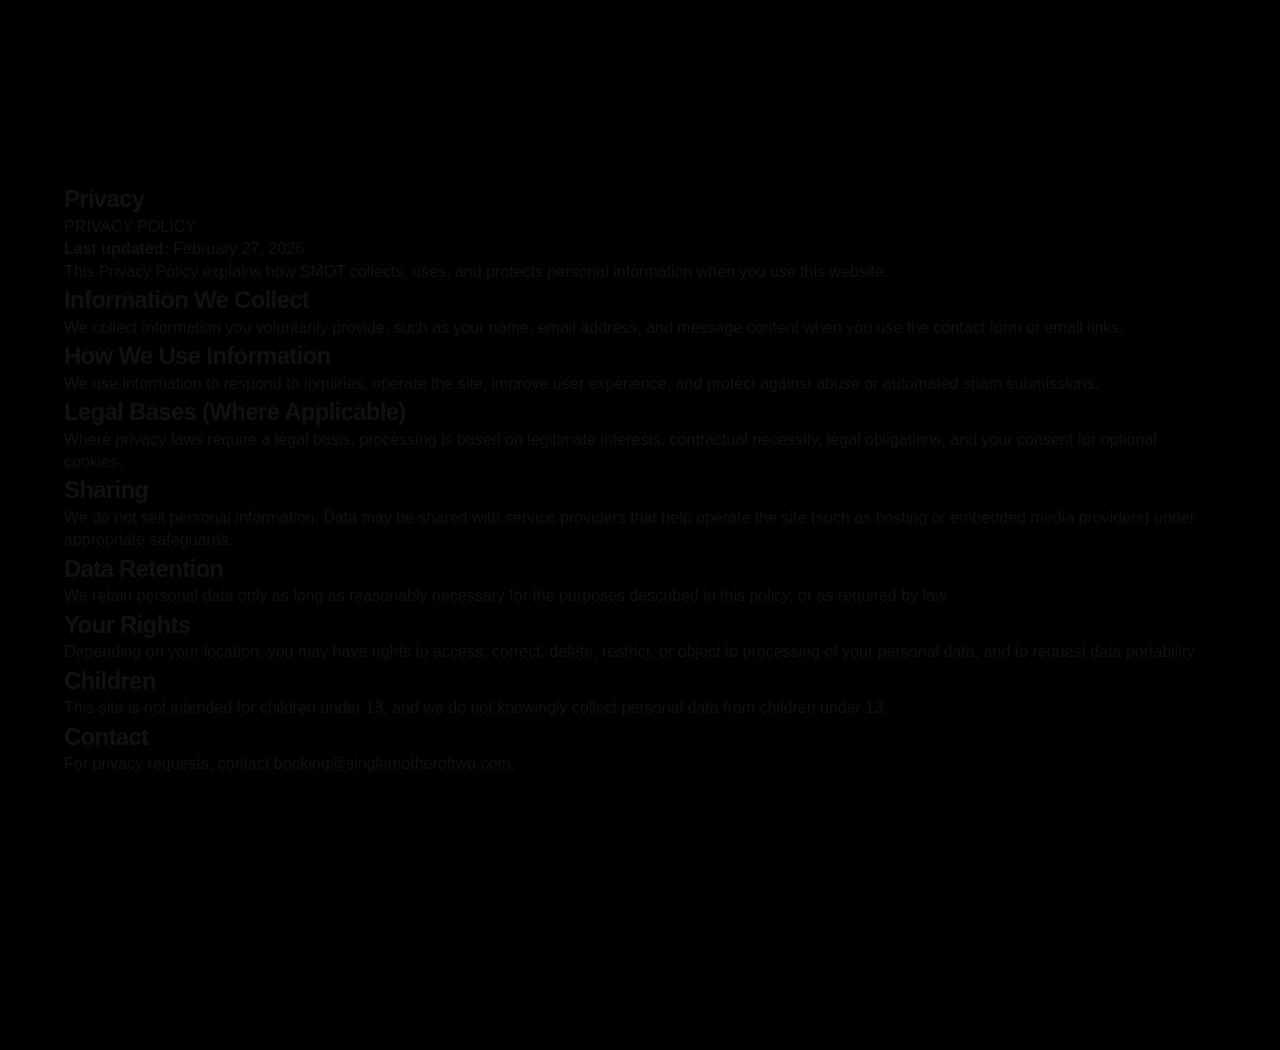
<file: privacy.html>
<!DOCTYPE html>
<html lang="en">

<head>
    <meta charset="UTF-8">
    <meta name="viewport" content="width=device-width, initial-scale=1.0">
    <title>SMOT | Privacy Policy</title>
    <link rel="preconnect" href="https://fonts.googleapis.com">
    <link rel="preconnect" href="https://fonts.gstatic.com" crossorigin>
    <link
        href="https://fonts.googleapis.com/css2?family=Montserrat:wght@300;400;500;600&family=Playfair+Display:ital,wght@0,400;0,600;1,400&display=swap"
        rel="stylesheet">
    <link rel="icon" type="image/svg+xml" href="assets/favicon.svg">
    <link rel="stylesheet" href="assets/style.css">
</head>

<body>
    <div class="background-container"></div>

    <header class="header">
        <a href="index.html" class="logo">SINGLE MOTHER OF TWO</a>
        <button class="menu-toggle" aria-label="Toggle menu">
            <span></span>
            <span></span>
            <span></span>
        </button>
    </header>

    <div class="menu-overlay">
        <nav class="overlay-nav">
            <a href="index.html">Home</a>
            <a href="index.html#store">Store</a>
            <a href="index.html#video">Video</a>
            <a href="index.html#tracks">Tracks</a>
            <a href="index.html#events">Upcoming Events</a>
            <a href="contact.html">Contact</a>
        </nav>
        <div class="social-links">
            <a href="#" aria-label="Facebook">
                <svg viewBox="0 0 24 24" aria-hidden="true">
                    <path d="M13.5 22v-8h2.7l.4-3h-3.1V9.1c0-.9.3-1.6 1.6-1.6h1.7V4.8c-.3 0-1.3-.1-2.4-.1-2.4 0-4 1.4-4 4.1V11H8v3h2.4v8h3.1z" fill="currentColor"/>
                </svg>
            </a>
            <a href="#" aria-label="Instagram">
                <svg viewBox="0 0 24 24" aria-hidden="true">
                    <path d="M12 7.2A4.8 4.8 0 1 0 12 16.8 4.8 4.8 0 1 0 12 7.2zm0 8A3.2 3.2 0 1 1 12 8.8a3.2 3.2 0 0 1 0 6.4z" fill="currentColor"/>
                    <path d="M17.8 2H6.2A4.2 4.2 0 0 0 2 6.2v11.6A4.2 4.2 0 0 0 6.2 22h11.6a4.2 4.2 0 0 0 4.2-4.2V6.2A4.2 4.2 0 0 0 17.8 2zm2.6 15.8a2.6 2.6 0 0 1-2.6 2.6H6.2a2.6 2.6 0 0 1-2.6-2.6V6.2a2.6 2.6 0 0 1 2.6-2.6h11.6a2.6 2.6 0 0 1 2.6 2.6v11.6z" fill="currentColor"/>
                    <circle cx="17.3" cy="6.7" r="1.1" fill="currentColor"/>
                </svg>
            </a>
            <a href="#" aria-label="X">
                <svg viewBox="0 0 24 24" aria-hidden="true">
                    <path d="M4 3h4.2l4.4 6.3L18.4 3H21l-7 8 7.4 10H17l-4.8-6.8L6.4 21H4l7.2-8.2z" fill="currentColor"/>
                </svg>
            </a>
            <a href="#" aria-label="Spotify">
                <svg viewBox="0 0 24 24" aria-hidden="true">
                    <path d="M12 2a10 10 0 1 0 10 10A10 10 0 0 0 12 2zm4.6 14.5a.9.9 0 0 1-1.2.3 9.7 9.7 0 0 0-8.2-.8.9.9 0 1 1-.6-1.7 11.5 11.5 0 0 1 9.8 1 .9.9 0 0 1 .2 1.2zm1.2-2.7a1.1 1.1 0 0 1-1.5.4 11.8 11.8 0 0 0-9.9-1 1.1 1.1 0 1 1-.7-2 14 14 0 0 1 11.7 1.2 1.1 1.1 0 0 1 .4 1.4zm.2-2.8A13.5 13.5 0 0 0 5.4 9.7a1.3 1.3 0 1 1-.8-2.5 16.2 16.2 0 0 1 14.4 1.5 1.3 1.3 0 1 1-1.1 2.3z" fill="currentColor"/>
                </svg>
            </a>
            <a href="#" aria-label="Apple Music">
                <svg viewBox="0 0 24 24" aria-hidden="true">
                    <path d="M18 4.2v10.1a2.9 2.9 0 1 1-1.6-2.6V7.2l-6 1.2v7.9a2.9 2.9 0 1 1-1.6-2.6V6.9z" fill="currentColor"/>
                </svg>
            </a>
        </div>
    </div>

    <main class="main-content">
        <section class="hero contact-hero">
            <h1 class="hero-title">Privacy</h1>
            <p class="hero-subtitle">PRIVACY POLICY</p>
        </section>

        <section class="legal-section">
            <p><strong>Last updated:</strong> February 27, 2026</p>
            <p>This Privacy Policy explains how SMOT collects, uses, and protects personal information when you use this website.</p>

            <h2 class="section-heading">Information We Collect</h2>
            <p>We collect information you voluntarily provide, such as your name, email address, and message content when
                you use the contact form or email links.</p>

            <h2 class="section-heading">How We Use Information</h2>
            <p>We use information to respond to inquiries, operate the site, improve user experience, and protect against
                abuse or automated spam submissions.</p>

            <h2 class="section-heading">Legal Bases (Where Applicable)</h2>
            <p>Where privacy laws require a legal basis, processing is based on legitimate interests, contractual
                necessity, legal obligations, and your consent for optional cookies.</p>

            <h2 class="section-heading">Sharing</h2>
            <p>We do not sell personal information. Data may be shared with service providers that help operate the site
                (such as hosting or embedded media providers) under appropriate safeguards.</p>

            <h2 class="section-heading">Data Retention</h2>
            <p>We retain personal data only as long as reasonably necessary for the purposes described in this policy, or
                as required by law.</p>

            <h2 class="section-heading">Your Rights</h2>
            <p>Depending on your location, you may have rights to access, correct, delete, restrict, or object to
                processing of your personal data, and to request data portability.</p>

            <h2 class="section-heading">Children</h2>
            <p>This site is not intended for children under 13, and we do not knowingly collect personal data from
                children under 13.</p>

            <h2 class="section-heading">Contact</h2>
            <p>For privacy requests, contact <a href="mailto:booking@singlemotheroftwo.com">booking@singlemotheroftwo.com</a>.</p>
        </section>
    </main>

    <footer class="footer">
        <p>© 2026 SMOT</p>
        <div class="legal-links">
            <a href="terms.html" target="_blank" rel="noopener noreferrer">Terms of use</a>
            <a href="privacy.html" target="_blank" rel="noopener noreferrer">Privacy</a>
            <a href="cookies.html" target="_blank" rel="noopener noreferrer">Cookies</a>
            <a href="cookies.html#settings" target="_blank" rel="noopener noreferrer">Cookie Settings</a>
        </div>
    </footer>

    <script src="assets/main.js"></script>
    <script src="assets/cookies.js"></script>
</body>

</html>
</file>
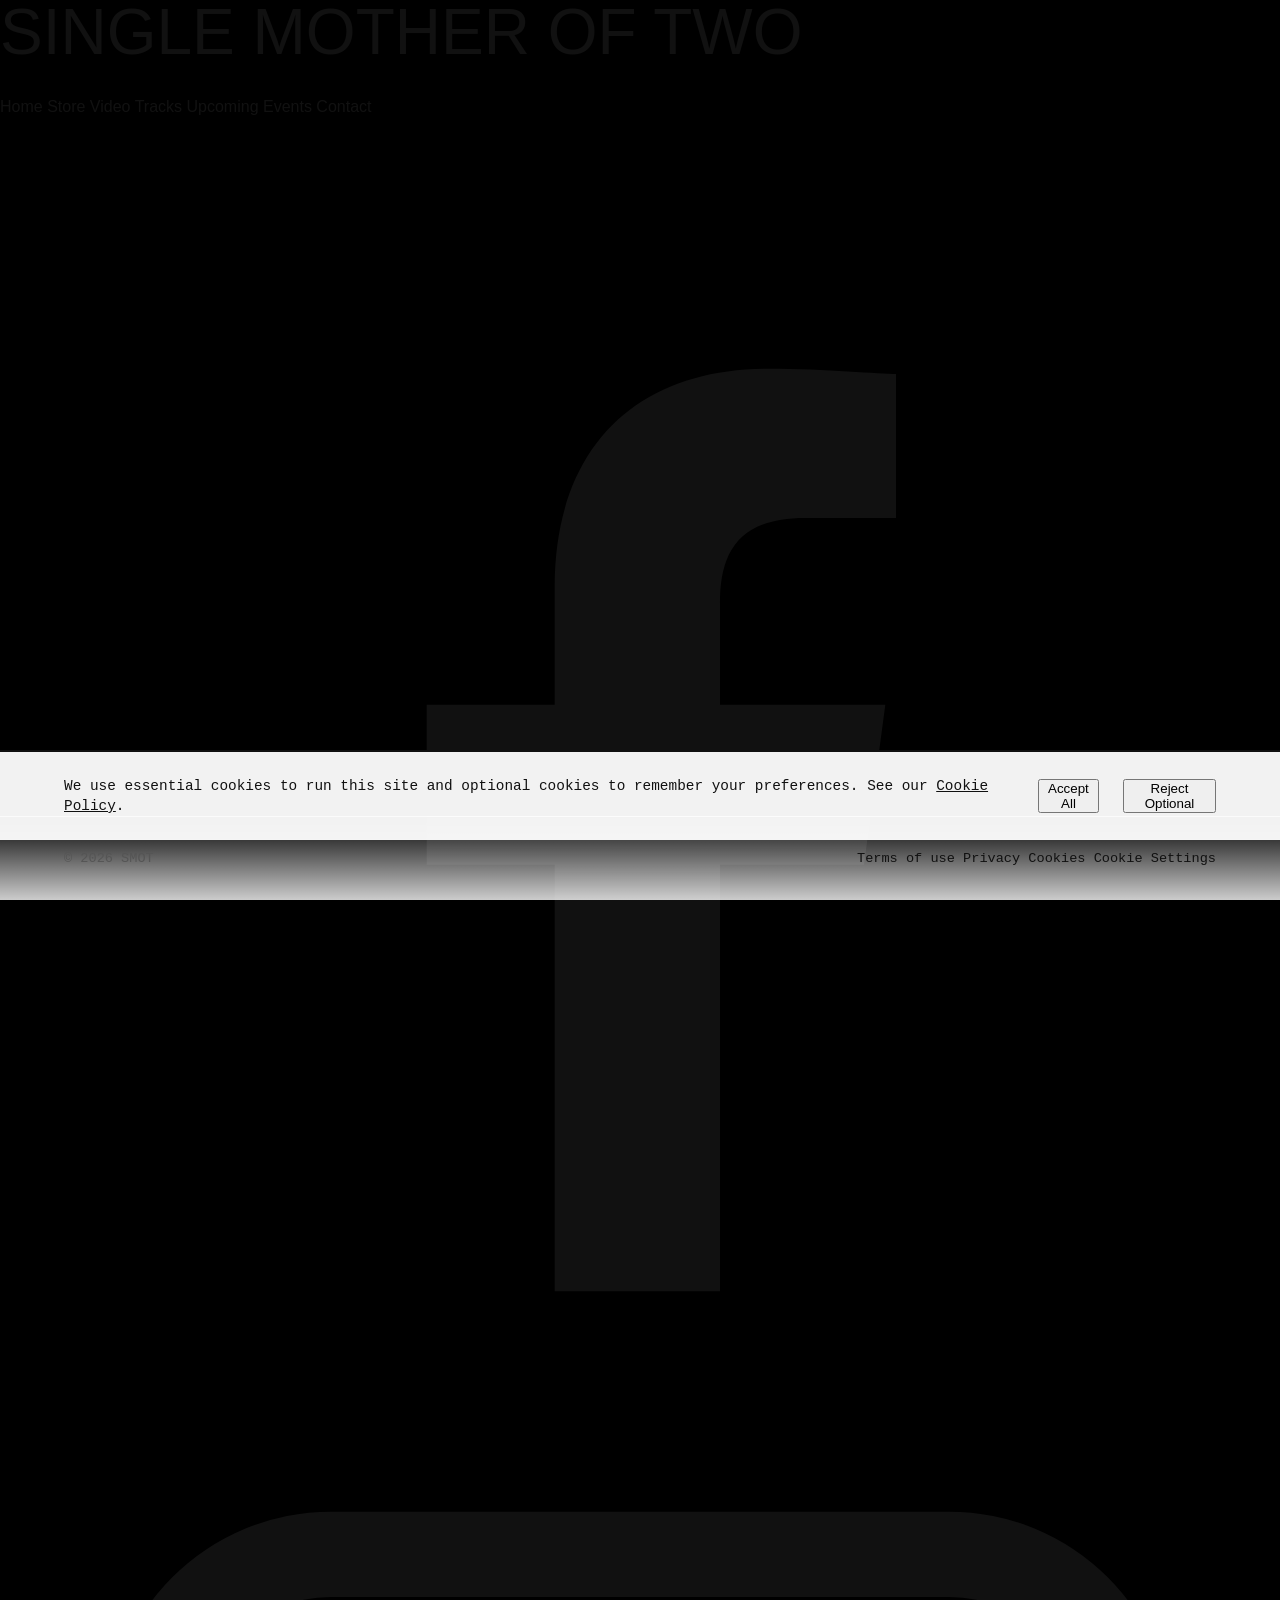
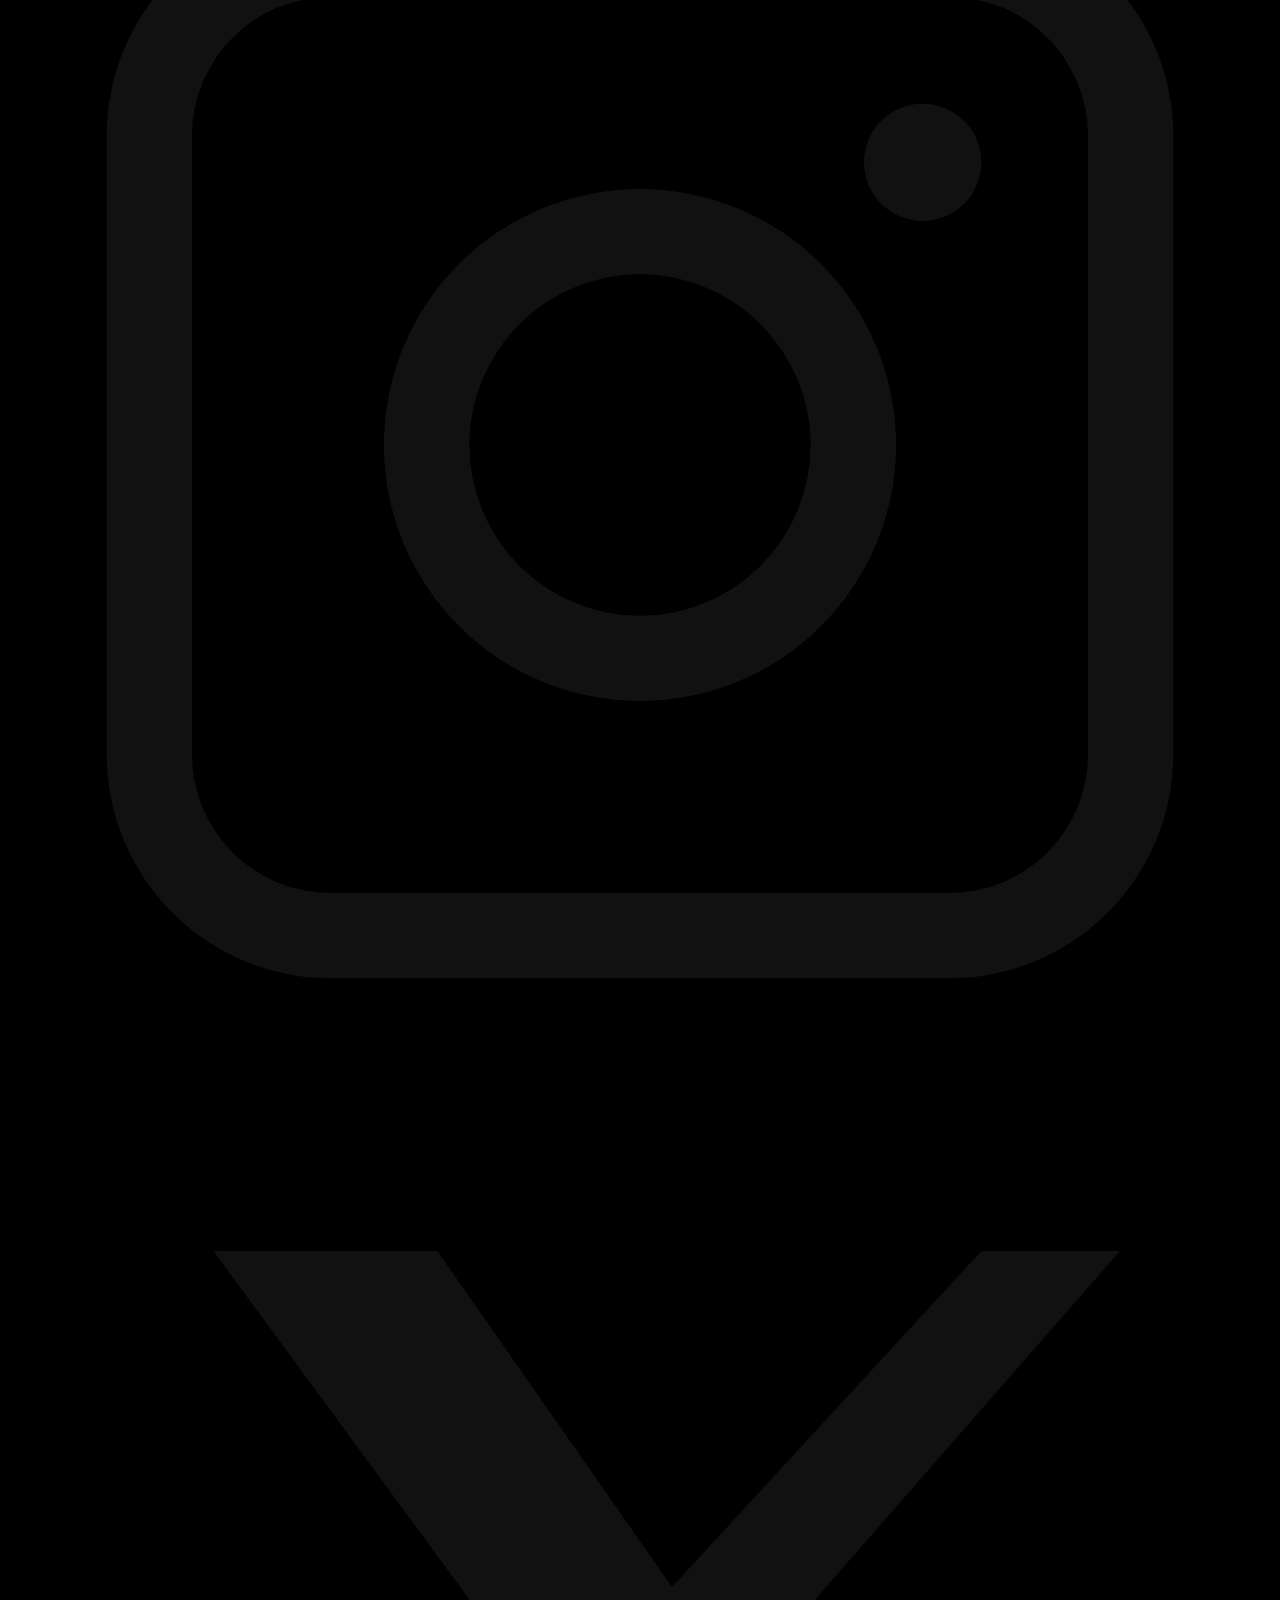
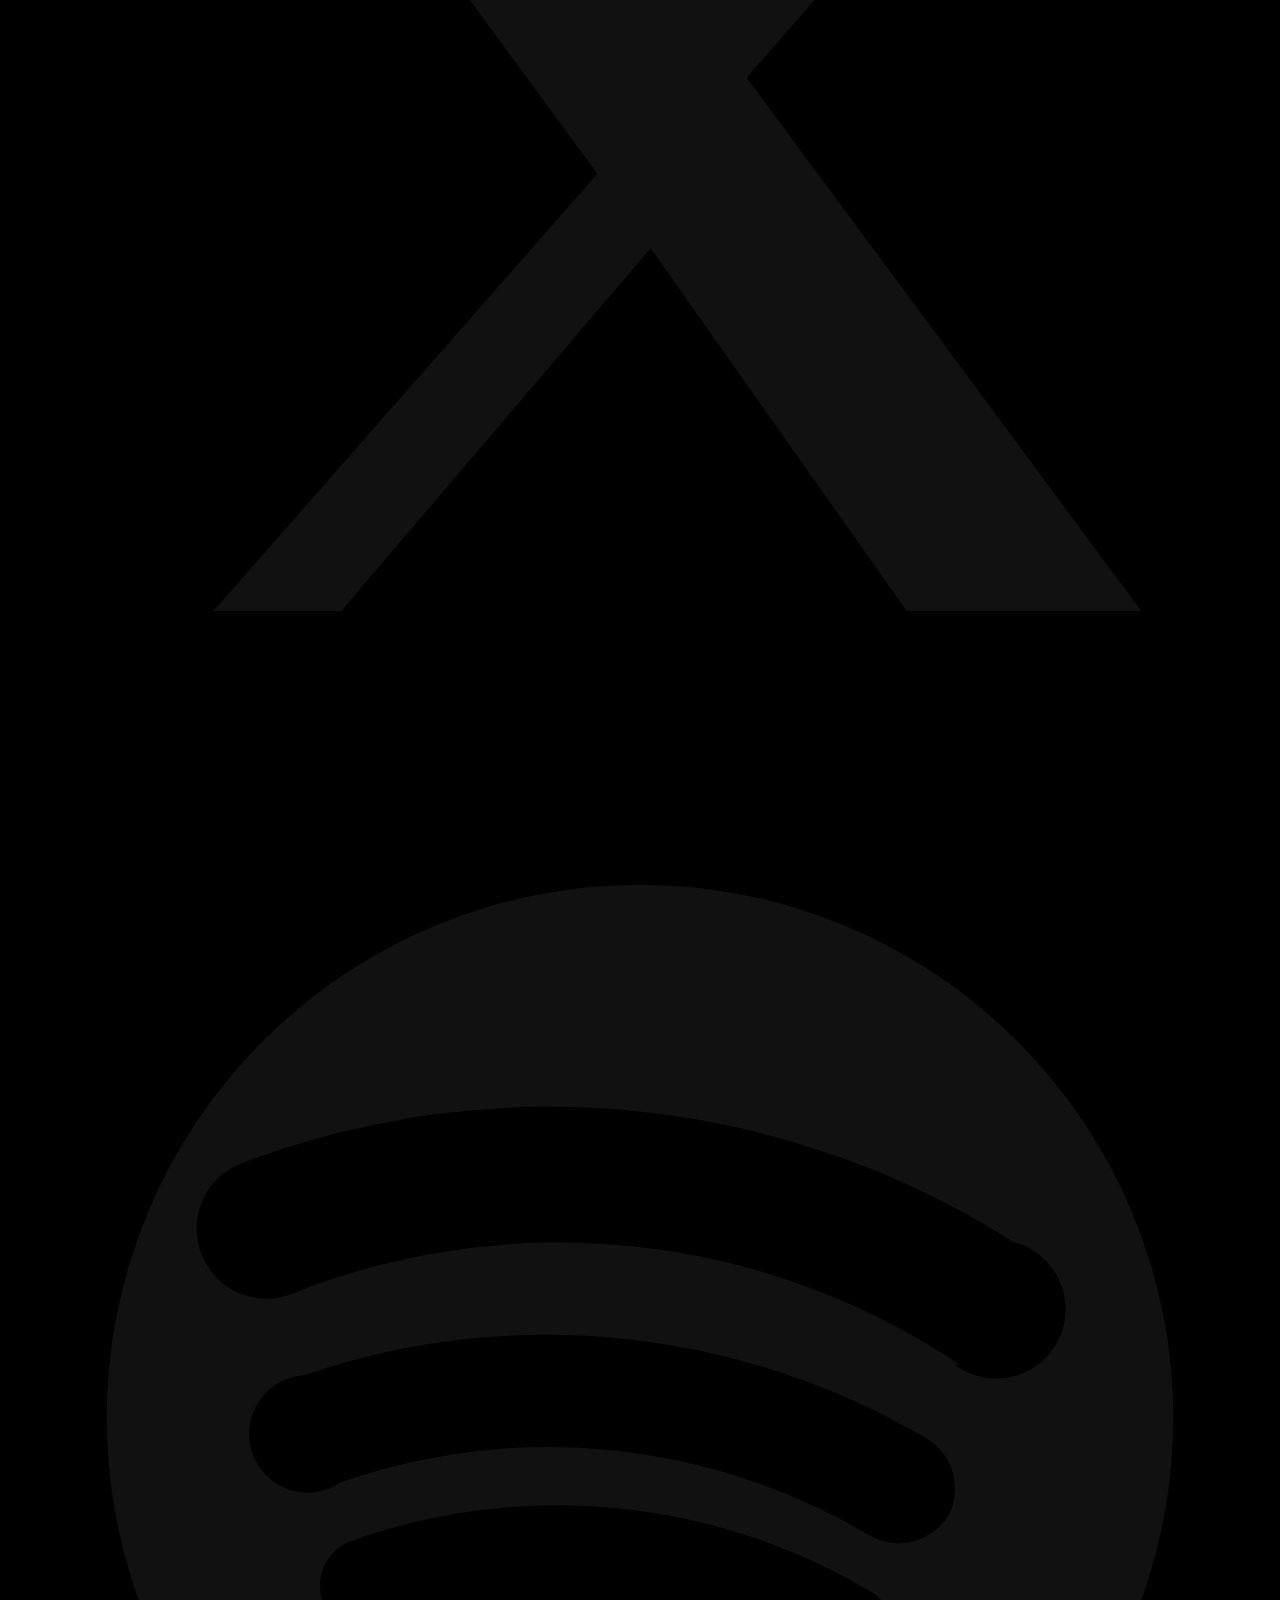
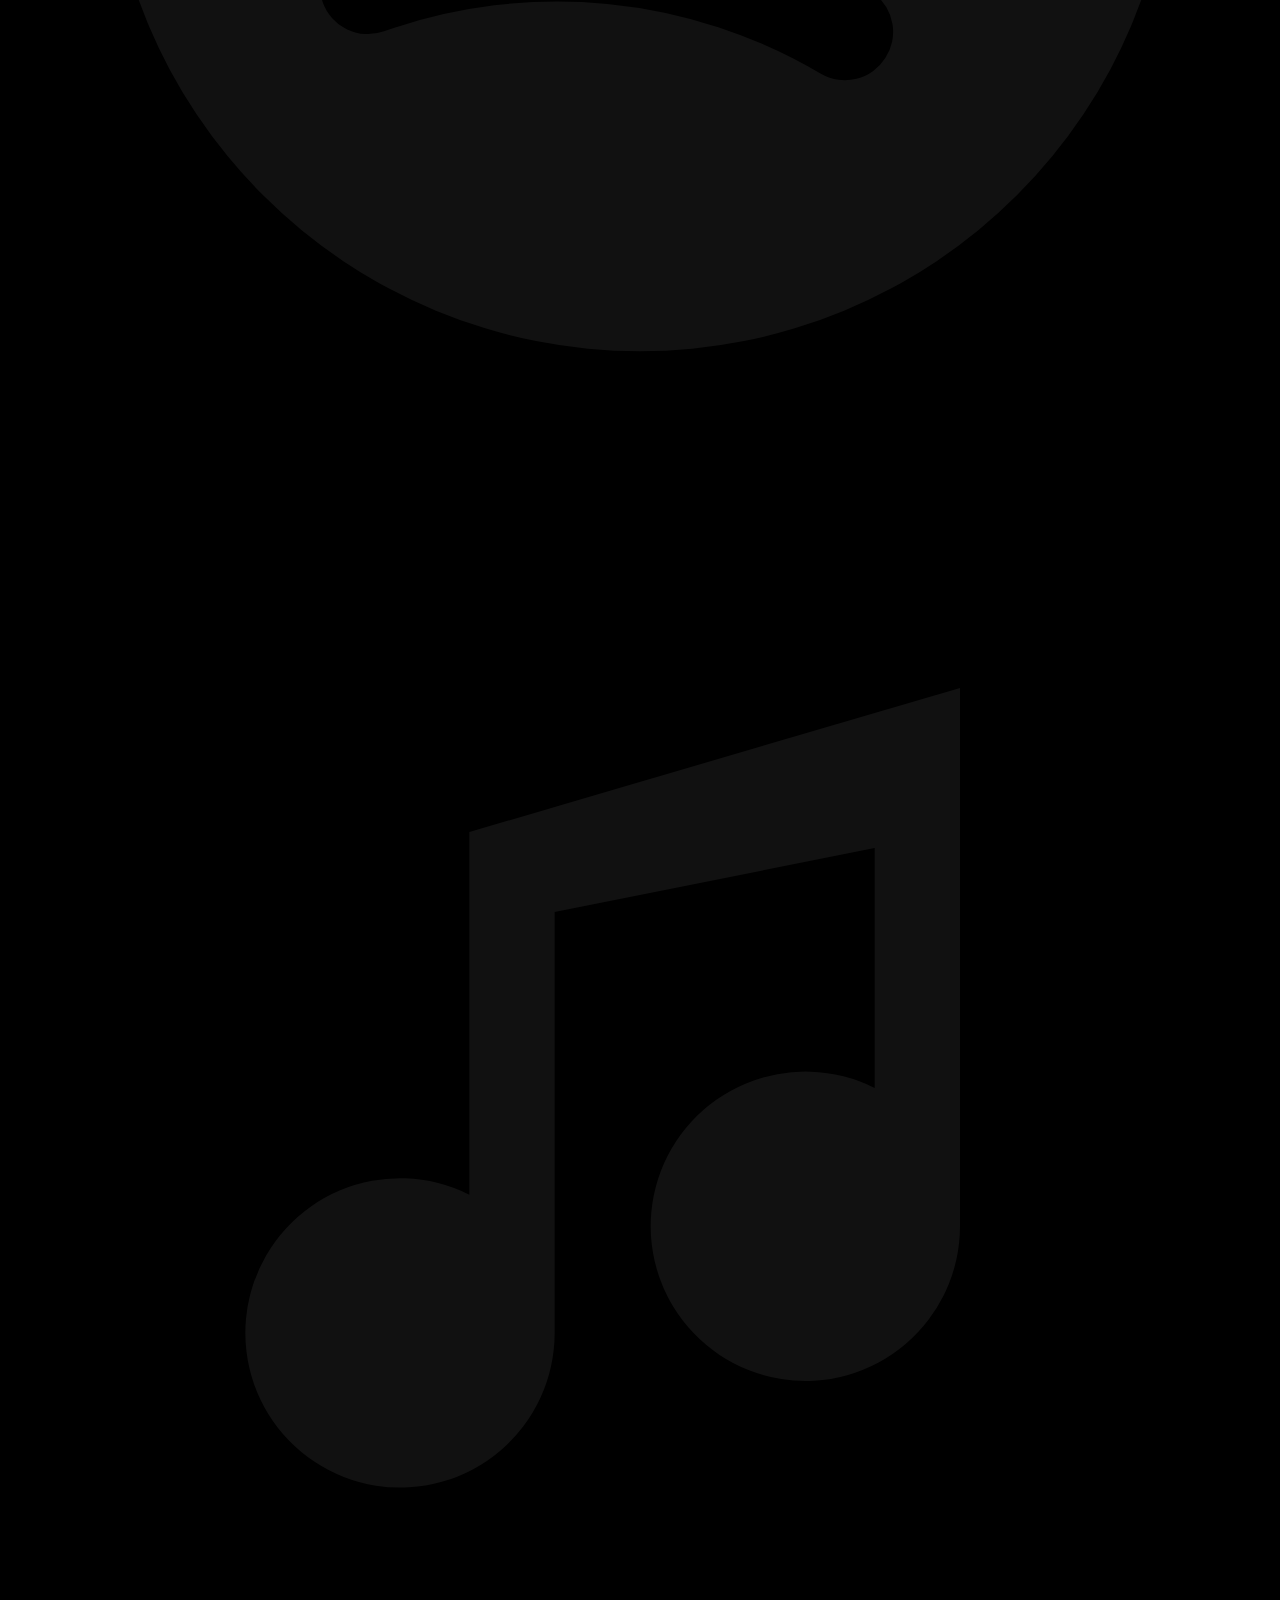
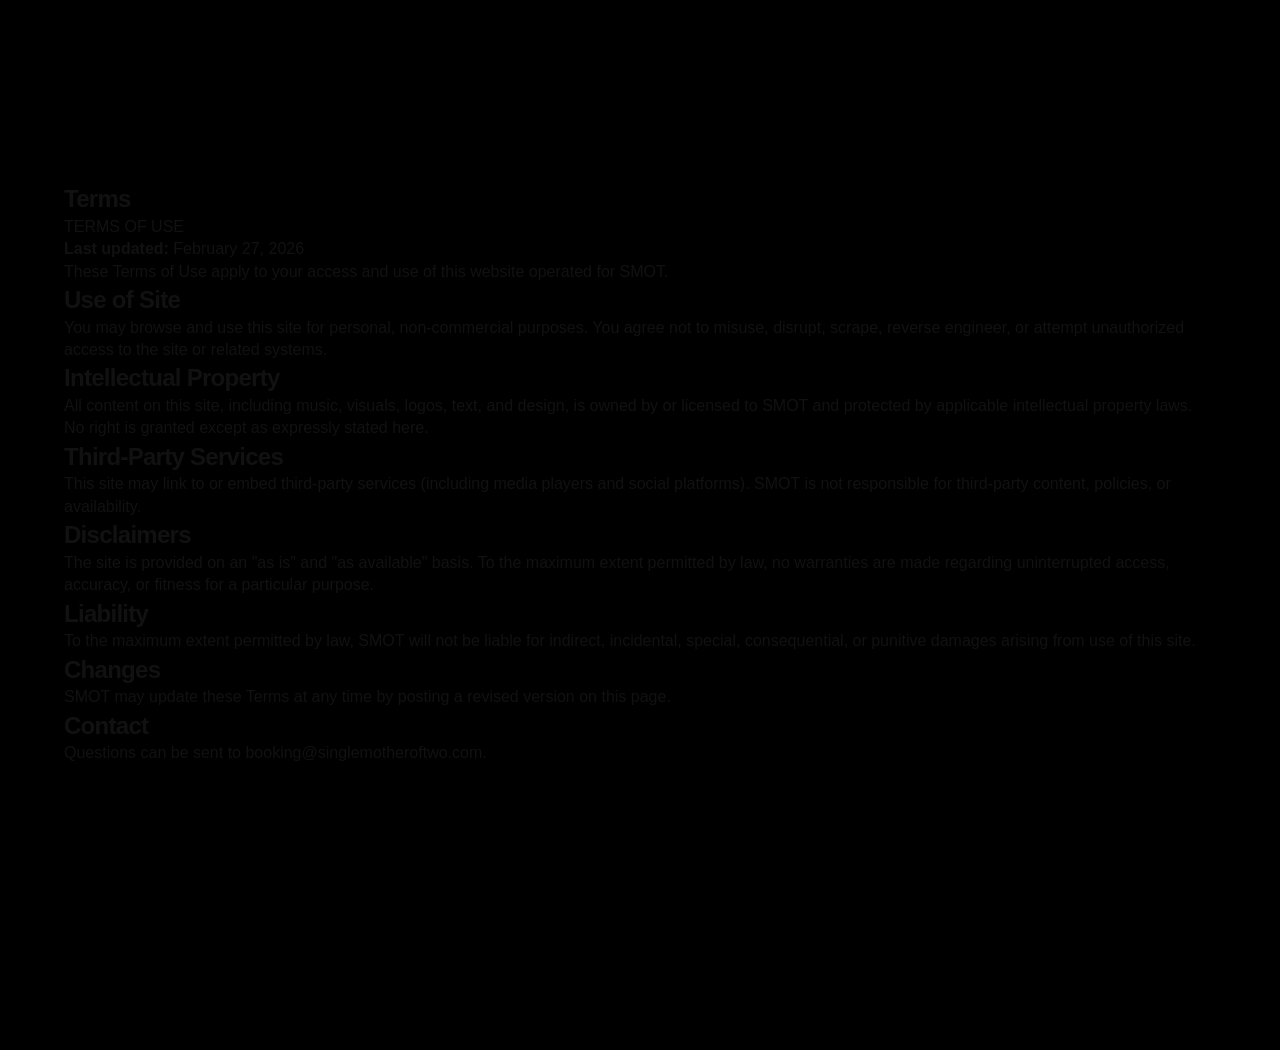
<file: terms.html>
<!DOCTYPE html>
<html lang="en">

<head>
    <meta charset="UTF-8">
    <meta name="viewport" content="width=device-width, initial-scale=1.0">
    <title>SMOT | Terms of Use</title>
    <link rel="preconnect" href="https://fonts.googleapis.com">
    <link rel="preconnect" href="https://fonts.gstatic.com" crossorigin>
    <link
        href="https://fonts.googleapis.com/css2?family=Montserrat:wght@300;400;500;600&family=Playfair+Display:ital,wght@0,400;0,600;1,400&display=swap"
        rel="stylesheet">
    <link rel="icon" type="image/svg+xml" href="assets/favicon.svg">
    <link rel="stylesheet" href="assets/style.css">
</head>

<body>
    <div class="background-container"></div>

    <header class="header">
        <a href="index.html" class="logo">SINGLE MOTHER OF TWO</a>
        <button class="menu-toggle" aria-label="Toggle menu">
            <span></span>
            <span></span>
            <span></span>
        </button>
    </header>

    <div class="menu-overlay">
        <nav class="overlay-nav">
            <a href="index.html">Home</a>
            <a href="index.html#store">Store</a>
            <a href="index.html#video">Video</a>
            <a href="index.html#tracks">Tracks</a>
            <a href="index.html#events">Upcoming Events</a>
            <a href="contact.html">Contact</a>
        </nav>
        <div class="social-links">
            <a href="#" aria-label="Facebook">
                <svg viewBox="0 0 24 24" aria-hidden="true">
                    <path d="M13.5 22v-8h2.7l.4-3h-3.1V9.1c0-.9.3-1.6 1.6-1.6h1.7V4.8c-.3 0-1.3-.1-2.4-.1-2.4 0-4 1.4-4 4.1V11H8v3h2.4v8h3.1z" fill="currentColor"/>
                </svg>
            </a>
            <a href="#" aria-label="Instagram">
                <svg viewBox="0 0 24 24" aria-hidden="true">
                    <path d="M12 7.2A4.8 4.8 0 1 0 12 16.8 4.8 4.8 0 1 0 12 7.2zm0 8A3.2 3.2 0 1 1 12 8.8a3.2 3.2 0 0 1 0 6.4z" fill="currentColor"/>
                    <path d="M17.8 2H6.2A4.2 4.2 0 0 0 2 6.2v11.6A4.2 4.2 0 0 0 6.2 22h11.6a4.2 4.2 0 0 0 4.2-4.2V6.2A4.2 4.2 0 0 0 17.8 2zm2.6 15.8a2.6 2.6 0 0 1-2.6 2.6H6.2a2.6 2.6 0 0 1-2.6-2.6V6.2a2.6 2.6 0 0 1 2.6-2.6h11.6a2.6 2.6 0 0 1 2.6 2.6v11.6z" fill="currentColor"/>
                    <circle cx="17.3" cy="6.7" r="1.1" fill="currentColor"/>
                </svg>
            </a>
            <a href="#" aria-label="X">
                <svg viewBox="0 0 24 24" aria-hidden="true">
                    <path d="M4 3h4.2l4.4 6.3L18.4 3H21l-7 8 7.4 10H17l-4.8-6.8L6.4 21H4l7.2-8.2z" fill="currentColor"/>
                </svg>
            </a>
            <a href="#" aria-label="Spotify">
                <svg viewBox="0 0 24 24" aria-hidden="true">
                    <path d="M12 2a10 10 0 1 0 10 10A10 10 0 0 0 12 2zm4.6 14.5a.9.9 0 0 1-1.2.3 9.7 9.7 0 0 0-8.2-.8.9.9 0 1 1-.6-1.7 11.5 11.5 0 0 1 9.8 1 .9.9 0 0 1 .2 1.2zm1.2-2.7a1.1 1.1 0 0 1-1.5.4 11.8 11.8 0 0 0-9.9-1 1.1 1.1 0 1 1-.7-2 14 14 0 0 1 11.7 1.2 1.1 1.1 0 0 1 .4 1.4zm.2-2.8A13.5 13.5 0 0 0 5.4 9.7a1.3 1.3 0 1 1-.8-2.5 16.2 16.2 0 0 1 14.4 1.5 1.3 1.3 0 1 1-1.1 2.3z" fill="currentColor"/>
                </svg>
            </a>
            <a href="#" aria-label="Apple Music">
                <svg viewBox="0 0 24 24" aria-hidden="true">
                    <path d="M18 4.2v10.1a2.9 2.9 0 1 1-1.6-2.6V7.2l-6 1.2v7.9a2.9 2.9 0 1 1-1.6-2.6V6.9z" fill="currentColor"/>
                </svg>
            </a>
        </div>
    </div>

    <main class="main-content">
        <section class="hero contact-hero">
            <h1 class="hero-title">Terms</h1>
            <p class="hero-subtitle">TERMS OF USE</p>
        </section>

        <section class="legal-section">
            <p><strong>Last updated:</strong> February 27, 2026</p>
            <p>These Terms of Use apply to your access and use of this website operated for SMOT.</p>

            <h2 class="section-heading">Use of Site</h2>
            <p>You may browse and use this site for personal, non-commercial purposes. You agree not to misuse, disrupt,
                scrape, reverse engineer, or attempt unauthorized access to the site or related systems.</p>

            <h2 class="section-heading">Intellectual Property</h2>
            <p>All content on this site, including music, visuals, logos, text, and design, is owned by or licensed to
                SMOT and protected by applicable intellectual property laws. No right is granted except as expressly
                stated here.</p>

            <h2 class="section-heading">Third-Party Services</h2>
            <p>This site may link to or embed third-party services (including media players and social platforms). SMOT
                is not responsible for third-party content, policies, or availability.</p>

            <h2 class="section-heading">Disclaimers</h2>
            <p>The site is provided on an "as is" and "as available" basis. To the maximum extent permitted by law, no
                warranties are made regarding uninterrupted access, accuracy, or fitness for a particular purpose.</p>

            <h2 class="section-heading">Liability</h2>
            <p>To the maximum extent permitted by law, SMOT will not be liable for indirect, incidental, special,
                consequential, or punitive damages arising from use of this site.</p>

            <h2 class="section-heading">Changes</h2>
            <p>SMOT may update these Terms at any time by posting a revised version on this page.</p>

            <h2 class="section-heading">Contact</h2>
            <p>Questions can be sent to <a href="mailto:booking@singlemotheroftwo.com">booking@singlemotheroftwo.com</a>.</p>
        </section>
    </main>

    <footer class="footer">
        <p>© 2026 SMOT</p>
        <div class="legal-links">
            <a href="terms.html" target="_blank" rel="noopener noreferrer">Terms of use</a>
            <a href="privacy.html" target="_blank" rel="noopener noreferrer">Privacy</a>
            <a href="cookies.html" target="_blank" rel="noopener noreferrer">Cookies</a>
            <a href="cookies.html#settings" target="_blank" rel="noopener noreferrer">Cookie Settings</a>
        </div>
    </footer>

    <script src="assets/main.js"></script>
    <script src="assets/cookies.js"></script>
</body>

</html>
</file>
<file: assets/style.css>
:root {
    --text-primary: #111111;
    --text-secondary: #555555;
    --font-heading: 'Inter', sans-serif;
    --font-mono: 'JetBrains Mono', monospace;
    --spacing-unit: 1rem;
    --transition-speed: 0.3s;
}

* {
    margin: 0;
    padding: 0;
    box-sizing: border-box;
}

body {
    background-color: #000;
    color: var(--text-primary);
    font-family: var(--font-heading);
    line-height: 1.4;
    overflow-x: hidden;
    -webkit-font-smoothing: antialiased;
}

/* -------------------------------------
   Background Engine Setup
-------------------------------------- */
#spectra-bg {
    position: fixed;
    top: 0;
    left: 0;
    width: 100vw;
    height: 100vh;
    z-index: -2;
    pointer-events: none;
}

.bg-overlay {
    position: fixed;
    top: 0;
    left: 0;
    width: 100%;
    height: 100%;
    background: linear-gradient(180deg, rgba(255, 255, 255, 0.7) 0%, rgba(245, 245, 245, 0.9) 100%);
    backdrop-filter: blur(10px);
    -webkit-backdrop-filter: blur(10px);
    z-index: -1;
    pointer-events: none;
}


/* -------------------------------------
   Typography & Links 
-------------------------------------- */
a {
    color: var(--text-primary);
    text-decoration: none;
    transition: opacity var(--transition-speed) ease;
}

a:hover {
    opacity: 0.6;
}

h1,
h2,
h3,
h4 {
    font-weight: 800;
    letter-spacing: -0.03em;
}

/* -------------------------------------
   Layout Geometry
-------------------------------------- */
.main-content {
    position: relative;
    z-index: 1;
    min-height: 100vh;
    display: flex;
    flex-direction: column;
    /* LEFT ALIGNED AS REQUESTED */
    align-items: flex-start;
    padding: 2rem 4rem;
    text-align: left;
}

/* -------------------------------------
   Header
-------------------------------------- */
.header {
    width: 100%;
    display: flex;
    justify-content: flex-start;
    align-items: center;
    margin-bottom: 2rem;
}

.logo {
    font-size: clamp(2rem, 5vw, 4rem);
    line-height: 1;
}

.menu-toggle {
    display: none;
}

/* -------------------------------------
   Brutalist Navigation Menu
-------------------------------------- */
.nav-list {
    display: flex;
    flex-direction: column;
    align-items: flex-start;
    width: 100%;
    max-width: 1200px;
}

.nav-section-title {
    font-size: clamp(1.5rem, 3vw, 2.5rem);
    font-weight: 400;
    margin-bottom: 1rem;
    color: var(--text-secondary);
}

.nav-item {
    font-size: clamp(3rem, 7vw, 7rem);
    font-weight: 800;
    line-height: 0.95;
    display: block;
    white-space: nowrap;
    text-transform: none;
    cursor: pointer;
}

.nav-item span {
    font-family: var(--font-mono);
    font-size: clamp(1rem, 2vw, 2rem);
    font-weight: 400;
    margin-right: 0.5rem;
    vertical-align: super;
}

.nav-item:hover {
    text-decoration: underline;
    opacity: 1;
}

.social-links-inline {
    margin-top: 4rem;
    display: flex;
    gap: 1.5rem;
    font-family: var(--font-mono);
    font-size: 1.2rem;
}


/* -------------------------------------
   Content Overlays (Virtual Pages)
   OVERLAY ON RIGHT SIDE
-------------------------------------- */
.content-sections {
    /* Container not needed to be positioned, the sections themselves are fixed */
}

.section-overlay {
    display: none;
    /* hidden by default */
    position: fixed;
    top: 0;
    right: 0;
    width: 55%;
    height: 100vh;
    overflow-y: auto;
    background: rgba(255, 255, 255, 0.3);
    backdrop-filter: blur(25px);
    -webkit-backdrop-filter: blur(25px);
    border-left: 1px solid rgba(0, 0, 0, 0.15);
    padding: 4rem;
    z-index: 100;
    animation: slideIn 0.3s ease forwards;
    box-shadow: -10px 0 30px rgba(0, 0, 0, 0.05);
}

.section-overlay.active {
    display: block;
}

@keyframes slideIn {
    from {
        transform: translateX(50px);
        opacity: 0;
    }

    to {
        transform: translateX(0);
        opacity: 1;
    }
}

.section-header {
    display: flex;
    justify-content: space-between;
    align-items: baseline;
    margin-bottom: 3rem;
    border-bottom: 2px solid var(--text-primary);
    padding-bottom: 1rem;
}

.section-title {
    font-size: clamp(2rem, 3vw, 3.5rem);
}

.close-btn {
    font-family: var(--font-mono);
    font-size: 1.1rem;
    cursor: pointer;
}

/* -------------------------------------
   Store Grid
-------------------------------------- */
.store-grid {
    display: grid;
    grid-template-columns: repeat(auto-fit, minmax(200px, 1fr));
    gap: 2rem;
    text-align: left;
}

.product img {
    width: 100%;
    aspect-ratio: 1/1;
    object-fit: cover;
    margin-bottom: 1rem;
    filter: grayscale(20%);
    transition: filter var(--transition-speed) ease;
}

.product:hover img {
    filter: grayscale(0%);
}

.product-meta {
    display: flex;
    justify-content: space-between;
    align-items: baseline;
    border-top: 1px solid var(--text-primary);
    padding-top: 0.5rem;
}

.product h3 {
    font-size: 1rem;
    font-weight: 600;
}

.btn-text {
    font-family: var(--font-mono);
    font-size: 0.8rem;
    text-transform: uppercase;
}


/* -------------------------------------
   List Layout (Tracks/Events)
-------------------------------------- */
.list-layout {
    display: flex;
    flex-direction: column;
    text-align: left;
}

.list-item {
    display: grid;
    grid-template-columns: 100px 1fr auto;
    gap: 1.5rem;
    padding: 1.5rem 0;
    border-bottom: 1px solid rgba(0, 0, 0, 0.1);
    align-items: baseline;
}

.list-meta {
    font-family: var(--font-mono);
    font-size: 0.95rem;
    color: var(--text-secondary);
}

.list-body strong {
    font-size: 1.25rem;
    font-weight: 800;
    display: block;
    margin-bottom: 0.25rem;
    color: var(--text-primary);
}

.list-body span {
    font-family: var(--font-mono);
    font-size: 0.85rem;
    color: var(--text-secondary);
}

.list-actions {
    display: flex;
    gap: 1rem;
    font-family: var(--font-mono);
    font-size: 0.85rem;
}


/* -------------------------------------
   Video & Embeds
-------------------------------------- */
.video-container {
    position: relative;
    padding-bottom: 56.25%;
    /* 16:9 */
    height: 0;
    overflow: hidden;
    width: 100%;
}

.video-container iframe {
    position: absolute;
    top: 0;
    left: 0;
    width: 100%;
    height: 100%;
}

.track-player {
    margin-top: 2rem;
    display: none;
}

.track-player.active {
    display: block;
}

.track-player-frame {
    padding-bottom: 166px;
}


/* -------------------------------------
   Contact Page form
-------------------------------------- */
.contact-form {
    display: flex;
    flex-direction: column;
    gap: 1.5rem;
    text-align: left;
    max-width: 600px;
}

.contact-form label {
    font-family: var(--font-mono);
    font-size: 0.9rem;
}

.contact-form input,
.contact-form textarea {
    width: 100%;
    background: transparent;
    border: none;
    border-bottom: 2px solid var(--text-primary);
    padding: 1rem 0;
    font-family: var(--font-heading);
    font-size: 1.5rem;
    color: var(--text-primary);
    transition: border-color var(--transition-speed);
}

.contact-form input:focus,
.contact-form textarea:focus {
    outline: none;
    border-color: #000;
}

.contact-form textarea {
    resize: vertical;
    min-height: 150px;
}

#contact-honeypot {
    position: absolute;
    left: -9999px;
    opacity: 0;
}


/* -------------------------------------
   Digital Clock Footer
-------------------------------------- */
.footer {
    width: 100%;
    padding: 2rem 4rem;
    display: flex;
    justify-content: space-between;
    align-items: center;
    font-family: var(--font-mono);
    font-size: 0.85rem;
    color: var(--text-secondary);
    border-top: 1px solid rgba(0, 0, 0, 0.1);
    position: fixed;
    bottom: 0;
    left: 0;
    z-index: 10;
    background: linear-gradient(0deg, rgba(255, 255, 255, 0.8) 0%, rgba(255, 255, 255, 0) 100%);
}

.footer-meta {
    display: flex;
    gap: 2rem;
}

.clock {
    font-weight: 600;
    color: var(--text-primary);
}

.footer-links {
    display: flex;
    flex-wrap: wrap;
    gap: 1.5rem;
}

.footer-links a {
    color: var(--text-secondary);
}

.footer-links a:hover {
    color: var(--text-primary);
    text-decoration: underline;
}


/* -------------------------------------
   Cookie Banner
-------------------------------------- */
.cookie-banner {
    position: fixed;
    bottom: 60px;
    left: 0;
    width: 100%;
    background: rgba(255, 255, 255, 0.95);
    border-top: 2px solid var(--text-primary);
    padding: 1.5rem 4rem;
    display: flex;
    justify-content: space-between;
    align-items: center;
    z-index: 999;
    font-family: var(--font-mono);
}

.cookie-banner-copy {
    font-size: 0.9rem;
}

.cookie-banner-copy a {
    text-decoration: underline;
}

.cookie-banner-actions {
    display: flex;
    gap: 1.5rem;
}


/* -------------------------------------
   Media Queries
-------------------------------------- */
@media (max-width: 900px) {
    .section-overlay {
        width: 100%;
        padding: 2rem;
        border-left: none;
    }

    .list-item {
        grid-template-columns: 1fr;
        gap: 0.5rem;
    }

    .list-meta {
        margin-bottom: 0.5rem;
    }

    .footer {
        flex-direction: column;
        align-items: flex-start;
        gap: 1.5rem;
        padding: 2rem;
        position: relative;
        background: transparent;
    }
}

@media (max-width: 600px) {
    .main-content {
        padding: 1.5rem 1rem;
    }

    .header {
        margin-bottom: 2rem;
    }

    .nav-item {
        font-size: clamp(2.5rem, 10vw, 4rem);
    }

    .section-title {
        font-size: 2rem;
    }

    .footer {
        padding: 1.5rem 1rem;
    }
}
</file>
